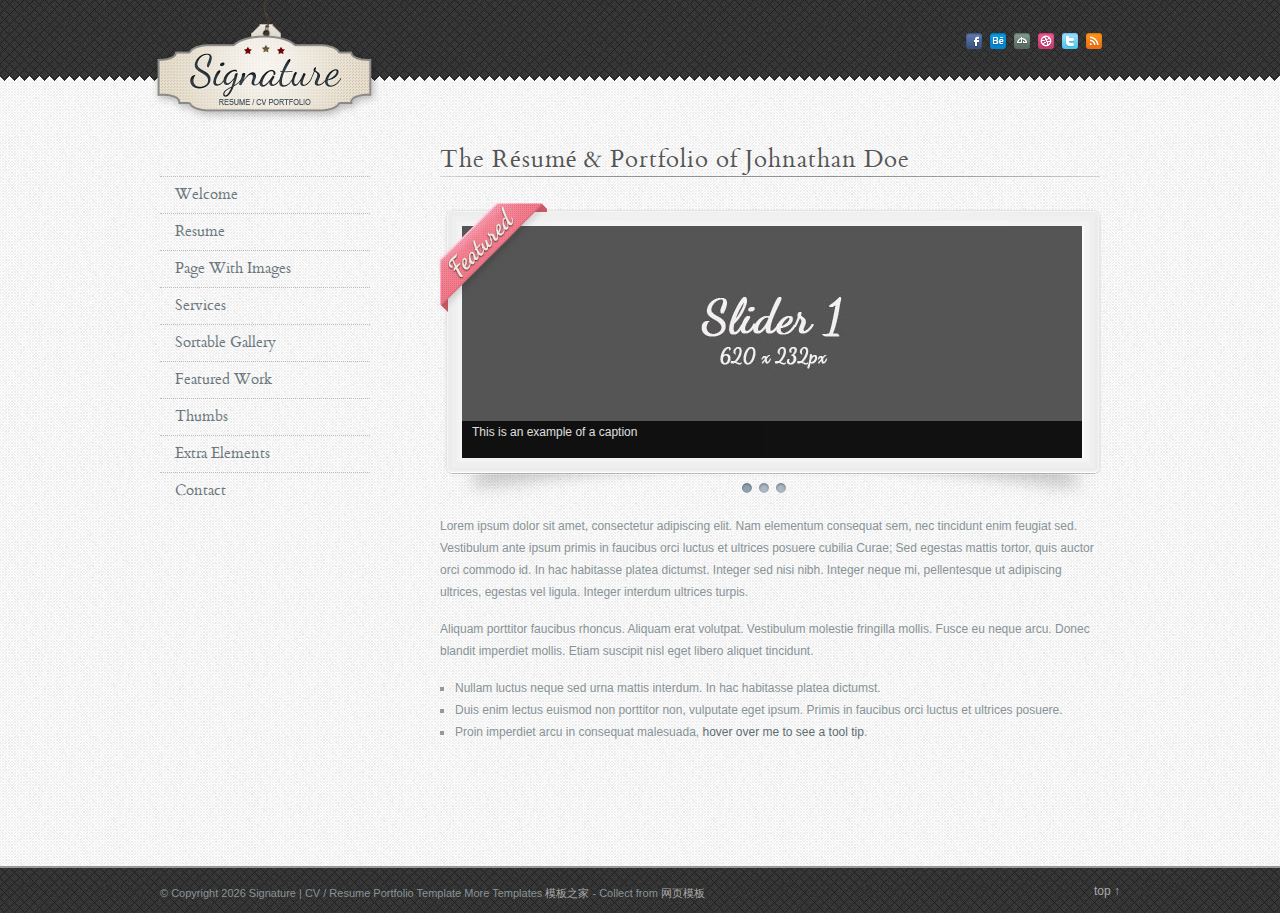
<file: 个人主页/index.html>
<!DOCTYPE html PUBLIC "-//W3C//DTD XHTML 1.0 Transitional//EN"
    "http://www.w3.org/TR/xhtml1/DTD/xhtml1-transitional.dtd">

<html xmlns="http://www.w3.org/1999/xhtml" xml:lang="en" lang="en">
<head>
  <meta http-equiv="content-type" content="text/html; charset=utf-8" />

  <title>网站模板下载 - FREE THEMES & TEMPLATES</title>
  <link rel="stylesheet" type="text/css" href="style.css" media="all" />
  <link rel="stylesheet" media="all" href="style/css/prettyPhoto.css" type="text/css" />
  <link rel="stylesheet" media="all" href="style/css/tipTip.css" type="text/css" />
  <link rel="stylesheet" href="style/css/nivo-slider.css" type="text/css" media="screen" />
  <link rel="stylesheet" href="style/css/nivostyle.css" type="text/css" media="screen" />
  <script type="text/javascript" src="style/js/jquery-1.5.min.js"></script>
  <script type="text/javascript" src="style/js/quicksand.js"></script>
  <script type="text/javascript" src="style/js/scripts.js"></script>
  <script type="text/javascript" src="style/js/jquery.prettyPhoto.js"></script>
  <script type="text/javascript" src="style/js/twitter.min.js"></script>
  <script src="style/js/jquery.form.js" type="text/javascript" charset="utf-8"></script>
  <script type="text/javascript">
//<![CDATA[
  $(document).ready(function() {
  $('#submitform').ajaxForm({
  target: '#error',
  success: function() {
  $('#error').fadeIn('slow');
  }
  });
  });
  //]]>
  </script>
  <!--[if IE 7]><link rel="stylesheet" type="text/css" href="style/css/ie7.css" media="all" /><![endif]--> 
</head>

<body>
  <a name="top" id="top"></a>

  <!-- Top Strip -->

  <div id="strip"></div>

  <div id="container">
    <!-- Begin Header -->

    <div id="header">
      <img src="style/images/logo.png" width="248" height="134" alt="" class="logo" /> <!-- Begin Social Links -->

      <ul class="social">
        <li><a href="#"><img src="style/images/social/rss.png" width="16" height="16" alt="" title="This is a Tool Tip"
        class="link" /></a></li>

        <li><a href="#"><img src="style/images/social/twitter.png" width="16" height="16" alt="" title=
        "This is a Tool Tip" class="link" /></a></li>

        <li><a href="#"><img src="style/images/social/dribbble.png" width="16" height="16" alt="" title=
        "This is a Tool Tip" class="link" /></a></li>

        <li><a href="#"><img src="style/images/social/deviantart.png" width="16" height="16" alt="" title=
        "This is a Tool Tip" class="link" /></a></li>

        <li><a href="#"><img src="style/images/social/behance.png" width="16" height="16" alt="" title=
        "This is a Tool Tip" class="link" /></a></li>

        <li><a href="#"><img src="style/images/social/facebook.png" width="16" height="16" alt="" title=
        "This is a Tool Tip" class="link" /></a></li>
      </ul><!-- End Social Links -->
    </div><!-- End Header -->

    <div id="wrapper">
      <!-- Left Menu Links -->

      <div id="smoothmenu1">
        <ul id="tab-menu" class="ddsmoothmenu">
          <li>Welcome</li>

          <li>Resume</li>

          <li>Page With Images</li>

          <li>Services</li>

          <li>Sortable Gallery</li>

          <li>Featured Work</li>

          <li>Thumbs</li>

          <li>Extra Elements</li>

          <li>Contact</li>
        </ul><!-- Introduction Page Starts -->

        <div class="tab-content">
          <div class="tab show">
            <h1>The R&eacute;sum&eacute; &amp; Portfolio of Johnathan Doe</h1>
            <!-- SLIDER GALLERY - ADD YOUR PHOTOS HERE -->

            <div id="sliderbg">
              <div id="slider-wrapper">
                <div class="ribbon"></div>

                <div id="slider" class="nivoSlider"><img src="style/images/slider1.jpg" alt="" title=
                "This is an example of a caption" /> <img src="style/images/slider2.jpg" alt="" /> <img src=
                "style/images/slider3.jpg" alt="" /></div>
              </div><script type="text/javascript">
          //<![CDATA[
              $(window).load(function() {
              $('#slider').nivoSlider();
              });
              //]]>
              </script>
            </div>

            <p>Lorem ipsum dolor sit amet, consectetur adipiscing elit. Nam elementum consequat sem, nec tincidunt enim
            feugiat sed. Vestibulum ante ipsum primis in faucibus orci luctus et ultrices posuere cubilia Curae; Sed
            egestas mattis tortor, quis auctor orci commodo id. In hac habitasse platea dictumst. Integer sed nisi
            nibh. Integer neque mi, pellentesque ut adipiscing ultrices, egestas vel ligula. Integer interdum ultrices
            turpis.</p>

            <p>Aliquam porttitor faucibus rhoncus. Aliquam erat volutpat. Vestibulum molestie fringilla mollis. Fusce
            eu neque arcu. Donec blandit imperdiet mollis. Etiam suscipit nisl eget libero aliquet tincidunt.</p>
            <!--Bullet List -->

            <ul class="bullet">
              <li>Nullam luctus neque sed urna mattis interdum. In hac habitasse platea dictumst.</li>

              <li>Duis enim lectus euismod non porttitor non, vulputate eget ipsum. Primis in faucibus orci luctus et
              ultrices posuere.</li>

              <li>Proin imperdiet arcu in consequat malesuada, <a href="#" title="This is a Tool Tip" class=
              "link">hover over me to see a tool tip</a>.</li>
            </ul>
          </div><!-- Introduction Page Ends -->
          <!-- Resume Section Starts -->

          <div class="tab">
            <h1>My R&eacute;sum&eacute</h1><!-- Resume Tab Links -->

            <ul class="inner_tab">
              <li><a href="#">Biography</a></li>

              <li><a href="#">Employment</a></li>

              <li><a href="#">Education</a></li>

              <li><a href="#">Skills</a></li>

              <li><a href="#">Clients</a></li>
            </ul><!-- tab "panes" -->

            <div class="panes">
              <!-- Biography Page Starts -->

              <div>
                <!-- Little Picture Scroller -->
                <!-- add your image scroller pics here -->

                <div class="wrap">
                  <div class="notes_img">
                    <div class="note"><img src="style/images/img1.jpg" alt="" /></div>

                    <div class="note"><img src="style/images/img2.jpg" alt="" /></div>

                    <div class="note"><img src="style/images/img3.jpg" alt="" /></div>

                    <div class="note"><img src="style/images/img4.jpg" alt="" /></div>
                  </div>
                </div>Lorem ipsum dolor sit amet, consectetur adipiscing elit. Nam elementum consequat sem, nec
                tincidunt enim feugiat sed. Vestibulum ante ipsum primis in faucibus orci luctus et ultrices posuere
                cubilia Curae; Sed egestas mattis tortor, quis auctor orci commodo id. In hac habitasse platea
                dictumst. Integer sed nisi nibh. Integer neque mi, pellentesque ut adipiscing ultrices, egestas vel
                ligula. Integer interdum ultrices turpis. Ut non est sed odio malesuada congue ac id ipsum. Duis mi
                tellus, porttitor a tristique eu, porttitor a odio. Curabitur accumsan cursus sollicitudin. Nullam quis
                ante ante, sed molestie elit. Morbi egestas est quis metus luctus accumsan. Duis interdum lectus eget
                est hendrerit.<br />
                <br />

                <p>Aliquam porttitor faucibus rhoncus. Aliquam erat volutpat. Vestibulum molestie fringilla mollis.
                Fusce eu neque arcu. Donec blandit imperdiet mollis. Etiam suscipit nisl eget libero aliquet
                tincidunt.</p><!--Bullet List -->

                <ul class="bullet">
                  <li>Nullam luctus neque sed urna mattis interdum.</li>

                  <li>Duis enim lectus euismod non porttitor non, vulputate eget ipsum.</li>

                  <li>Proin imperdiet arcu in consequat malesuada, <a href="#" title="This is a Tool Tip" class=
                  "link">hover over me to see a tool tip</a>.</li>
                </ul>
              </div><!-- Biography Page Ends -->
              <!-- Employment Page Starts -->

              <div>
                <div class="job">
                  <h2>Html Design Studios - Web Designer</h2>

                  <h4>June 2010 / Present</h4>

                  <p>Contrary to popular belief, Lorem Ipsum is not simply random text. orem ipsum dolor sit amet,
                  consectetur adipiscing elit. Nam elementum consequat sem, nec tincidunt enim feugiat sed. Vestibulum
                  ante ipsum primis in faucibus orci luctus et ultrices posuere cubilia Curae; Sed egestas mattis
                  tortor, quis auctor orci commodo.</p>
                </div>

                <div class="divider"></div>

                <div class="job">
                  <h2>Ampersand Design Company - Junior Designer</h2>

                  <h4>January 2009 / June 2010</h4>

                  <p>Contrary to popular belief, Lorem Ipsum is not simply random text. orem ipsum dolor sit amet,
                  consectetur adipiscing elit. Nam elementum consequat sem, nec tincidunt enim feugiat sed. Vestibulum
                  ante ipsum primis in faucibus orci luctus et ultrices posuere cubilia Curae; Sed egestas mattis
                  tortor, quis auctor orci commodo.</p>
                </div>

                <div class="divider"></div>

                <div class="job">
                  <h2>Blue Cat Design - Freelance Tea Maker</h2>

                  <h4>September 2009 / January 2009</h4>

                  <p>Contrary to popular belief, Lorem Ipsum is not simply random text. orem ipsum dolor sit amet,
                  consectetur adipiscing elit. Nam elementum consequat sem, nec tincidunt enim feugiat sed. Vestibulum
                  ante ipsum primis in faucibus orci luctus et ultrices posuere cubilia Curae; Sed egestas mattis
                  tortor, quis auctor orci commodo.</p>
                </div>
              </div><!-- Employment Page Ends -->
              <!-- Education Page Starts -->

              <div>
                <div class="pen">
                  <h2>Central St. Martins, London - B.A Hons. in Graphic Design</h2>

                  <h4>June 2009 / June 2011</h4>

                  <p>Contrary to popular belief, Lorem Ipsum is not simply random text. orem ipsum dolor sit amet,
                  consectetur adipiscing elit. Nam elementum consequat sem, nec tincidunt enim feugiat sed. Vestibulum
                  ante ipsum primis in faucibus orci luctus et ultrices posuere cubilia Curae; Sed egestas mattis
                  tortor, quis auctor orci commodo</p>
                </div>

                <div class="divider"></div>

                <div class="pen">
                  <h2>L.C.P, London - Foundation Art</h2>

                  <h4>September 2007 / June 2009</h4>

                  <p>Contrary to popular belief, Lorem Ipsum is not simply random text. orem ipsum dolor sit amet,
                  consectetur adipiscing elit. Nam elementum consequat sem, nec tincidunt enim feugiat sed. Vestibulum
                  ante ipsum primis in faucibus orci luctus et ultrices posuere cubilia Curae; Sed egestas mattis
                  tortor, quis auctor orci commodo.</p>
                </div>

                <div class="divider"></div>

                <div class="pen">
                  <h2>New College, London - A Levels</h2>

                  <h4>September 2006 / June 2007</h4>

                  <p>Contrary to popular belief, Lorem Ipsum is not simply random text. orem ipsum dolor sit amet,
                  consectetur adipiscing elit. Nam elementum consequat sem, nec tincidunt enim feugiat sed. Vestibulum
                  ante ipsum primis in faucibus orci luctus et ultrices posuere cubilia Curae; Sed egestas mattis
                  tortor, quis auctor orci commodo.</p>
                </div>
              </div><!-- Education Page Ends -->
              <!-- Skills Page Starts -->

              <div>
                <p>Maecenas vehicula condimentum consequat. Ut suscipit ipsum eget leo convallis feugiat upsoyut
                fermentum leo auctor. In consequat turpis at nisiper otue vestibulum at bibendum lectus pulvinar. Lorem
                ipsum dolor sit amet, consectetur adipis.</p><br />
                <!-- First Column Starts -->

                <div class="one-half">
                  <h2>Html / Css <img src="style/images/5star.png" class="star" alt="" width="94" height=
                  "20" /></h2>Donec vulputate magna in elit blandit vitae congue lectus venenatis. Ut suscipit ipsum
                  eget leo convallis feugiat upsoyut fermentum leo auctor.

                  <div class="divider"></div>

                  <h2>Photoshop <img src="style/images/4star.png" class="star" alt="" width="94" height=
                  "20" /></h2>Donec vulputate magna in elit blandit vitae congue lectus venenatis. Ut suscipit ipsum
                  eget leo

                  <div class="divider"></div>

                  <h2>Illustrator <img src="style/images/3star.png" class="star" alt="" width="94" height=
                  "20" /></h2>Donec vulputate magna in elit blandit vitae congue lectus venenatis. Ut suscipit ipsum
                  eget leo convallis feugiat upsoyut fermentum leo auctor.
                </div><!-- Second Column Starts -->

                <div class="one-half last">
                  <h2>Jquery <img src="style/images/2star.png" class="star" alt="" width="94" height="20" /></h2>Donec
                  vulputate magna in elit blandit vitae congue lectus venenatis. Ut suscipit ipsum eget leo convallis
                  feugiat upsoyut fermentum leo auctor.

                  <div class="divider"></div>

                  <h2>InDesign <img src="style/images/4star.png" class="star" alt="" width="94" height=
                  "20" /></h2>Donec vulputate magna in elit blandit vitae congue lectus venenatis. Ut suscipit ipsum
                  eget leo

                  <div class="divider"></div>

                  <h2>Photography <img src="style/images/3star.png" class="star" alt="" width="94" height=
                  "20" /></h2>Donec vulputate magna in elit blandit vitae congue lectus venenatis. Ut suscipit ipsum
                  eget leo convallis feugiat upsoyut fermentum leo auctor.
                </div>
              </div><!-- Skills Page Ends -->
              <!-- Clients Page Starts -->

              <div style="display: block;">
                <p>Ut suscipit ipsum eget leo convallis feugiat upsoyut fermentum leo auctor. In consequat turpis at
                nisiper otue vestibulum at bibendum lectus pulvinar. Lorem ipsum dolor sit amet, consectetur adipiscing
                elit. Sed egestas mattis tortor, quis auctor.</p>

                <div class="clear"></div><br />
                <!-- First Column Starts -->

                <div class="one-half">
                  <h2>Client List</h2>

                  <ul class="check_list">
                    <li>J. Brown - Web Site Services Company</li>

                    <li>Majestic Andalusians DM</li>

                    <li>Titi Tea Garden</li>

                    <li>Ian Turner - Pastel Artist</li>

                    <li>Your Hands Can Heal School of Reiki</li>

                    <li>Spiral Pixel Web Design</li>
                  </ul>

                  <div class="divider4"></div>

                  <h2>Awards</h2>

                  <ul class="bullet">
                    <li>D&amp;AD - creative art direction : 2010</li>

                    <li>Best Award Ever - creativity : 2009</li>

                    <li>RCA - Design Bursary : 2008</li>
                  </ul>
                </div><!-- Second Column Starts -->

                <div class="one-half last">
                  <h2>References</h2>

                  <ul class="check_list">
                    <li>Mr. A. J Giaquinto<br />
                    I.O.P Publishing, Bristol, U.K<br />
                    <br /></li>

                    <li>Mrs L. Williams<br />
                    A Fantastic Hosting Company,<br />
                    London, U.K</li>
                  </ul>

                  <div class="divider4"></div>

                  <h2>Published</h2>

                  <ul class="bullet">
                    <li>Computer Arts - Aug 2011</li>

                    <li>Higher Flyer - June 2011</li>

                    <li>Design Resources Magazine - Sept 2010</li>
                  </ul>
                </div>
              </div>
            </div>
          </div><!-- Clients Page Ends -->
          <!-- Page With Images Starts -->

          <div class="tab">
            <h1>Page With Images</h1>

            <p><img src="style/images/picture.jpg" class="right" width="211" height="120" alt="" />Lorem ipsum dolor sit
            amet, consectetur adipiscing elit. Nam elementum consequat sem, nec tincidunt enim feugiat sed. Vestibulum
            ante ipsum primis in faucibus orci luctus et ultrices posuere cubilia Curae; Sed egestas mattis tortor,
            quis auctor orci commodo id. In hac habitasse platea dictumst. Integer sed nisi nibh. Integer neque mi,
            pellentesque ut adipiscing ultrices, egestas vel ligula. Integer interdum ultrices turpis. Ut non est sed
            odio malesuada congue ac id ipsum. Duis mi tellus, porttitor a tristique eu, porttitor a odio. Curabitur
            accumsan cursus sollicitudin. Nullam quis ante ante, sed molestie elit. Morbi egestas est quis metus luctus
            accumsan. Duis interdum lectus eget est hendrerit mollis.</p>

            <p><img src="style/images/picture.jpg" class="left" width="211" height="120" alt="" />Aliquam porttitor
            faucibus rhoncus. Aliquam erat volutpat. Vestibulum molestie fringilla mollis. Fusce eu neque arcu. Donec
            blandit imperdiet mollis. Etiam suscipit nisl eget libero aliquet tincidunt. Ut non est sed odio malesuada
            congue ac id ipsum. Duis mi tellus, porttitor a tristique eu, porttitor a odio. Curabitur accumsan cursus
            sollicitudin. Nullam quis ante ante, sed molestie elit. Morbi egestas est quis metus luctus accumsan. Duis
            interdum lectus eget est hendrerit mollis.Ut non est sed odio malesuada congue ac id ipsum. Duis mi tellus,
            porttitor a tristique eu, porttitor a odio. Curabitur accumsan cursus sollicitudin. Nullam quis ante ante,
            sed molestie elit. Morbi egestas est quis metus luctus accumsan. Duis interdum lectus eget est hendrerit
            mollis.</p><!-- Scrolling Quotes -->

            <blockquote>
              <p>Ut eu consectetur nisi. Praesent facilisis diam nec sapien gravida non mattis justo imperdiet.
              Vestibulum nisl urna, euismod sit amet congue at, bibendum non risus.</p><cite>&ndash; Quote Author
              (Quote #1)</cite>
            </blockquote>

            <blockquote>
              <p>Lorem ipsum dolor sit amet, consectetur adipiscing elit. Aliquam eu eros velit, non blandit ipsum.
              Donec pretium, nibh vitae tristique tempor, enim sem condimentum lacus, vel mattis mauris risus id justo.
              Nullam tincidunt, augue sit amet euismod condimentum, orci elit dignissim odio, a viverra augue enim in
              lectus.</p><cite>&ndash; Quote Author (Quote #2)</cite>
            </blockquote>

            <blockquote>
              <p>Donec rutrum convallis viverra. Suspendisse vehicula, risus sit amet luctus pharetra, quam ante
              condimentum metus, porttitor vulputate magna felis quis dui.</p><cite>&ndash; Quote Author (Quote
              #3)</cite>
            </blockquote>
          </div><!-- Page With Images Ends -->
          <!-- Services Page Starts -->

          <div class="tab">
            <h1>Services</h1>

            <p><img src="style/images/picture.jpg" class="right" width="193" height="110" alt="" />Maecenas vehicula
            condimentum consequat. Ut suscipit ipsum eget leo convallis feugiat upsoyut fermentum leo auctor. In
            consequat turpis at nisiper otue vestibulum at bibendum lectus pulvinar.Ut non est sed odio malesuada
            congue ac id ipsum. Duis mi tellus, porttitor a tristique eu, porttitor a odio. Curabitur accumsan cursus
            sollicitudin. Nullam quis ante ante, sed molestie elit. Morbi egestas est quis metus. Feugiat immitto
            ullamcorper hos luptatum gilvus eum.</p><!-- Accordian Starts -->

            <h2 class="acc_trigger"><a href="#">Web Design &amp; Development</a></h2>

            <div class="acc_container">
              <div class="block">
                <h3>Need a Website?</h3>

                <p><img src="style/images/services.jpg" alt="" width="80" height="70" />Consequat te olim letalis premo
                ad hos olim odio olim indoles ut venio iusto. Euismod, sagaciter diam neque antehabeo blandit, jumentum
                transverbero luptatum. Lenis vel diam praemitto molior facilisi facilisi suscipere abico, ludus, at.
                Wisi suscipere nisl ad capto comis esse, autem genitus. Feugiat immitto ullamcorper hos luptatum gilvus
                eum.</p>
              </div>
            </div>

            <h2 class="acc_trigger"><a href="#">Logo / Corporate Identity</a></h2>

            <div class="acc_container">
              <div class="block">
                <h3>Need a Logo?</h3>

                <p><img src="style/images/services.jpg" alt="" width="80" height="70" />Consequat te olim letalis
                premo ad hos olim odio olim indoles ut venio iusto. Euismod, sagaciter diam neque antehabeo blandit,
                jumentum transverbero luptatum. Lenis vel diam praemitto molior facilisi facilisi suscipere abico,
                ludus, at. Wisi suscipere nisl ad capto comis esse, autem genitus. Feugiat immitto ullamcorper hos
                luptatum gilvus eum. Delenit patria nunc os pneum acsi nulla magna singularis proprius.</p>

                <p>Praesent duis vel similis usitas camur, nostrud eros opes verto epulae feugiat ad. Suscipit modo
                magna letalis amet et tego accumsan facilisi, meus. Vindico luptatum blandit ulciscor mos caecus
                praesent sed meus velit si quis lobortis praemitto.</p>
              </div>
            </div>

            <h2 class="acc_trigger"><a href="#">Seach Engine Optimization</a></h2>

            <div class="acc_container">
              <div class="block">
                <h3>Need to be Heard?</h3>

                <p><img src="style/images/services.jpg" alt="" width="80" height="70" />Consequat te olim letalis premo ad
                hos olim odio olim indoles ut venio iusto. Euismod, sagaciter diam neque antehabeo blandit, jumentum
                transverbero luptatum. Lenis vel diam praemitto molior facilisi facilisi suscipere abico, ludus, at.
                Wisi suscipere nisl ad capto comis esse, autem genitus. Feugiat immitto ullamcorper hos luptatum gilvus
                eum. Delenit patria nunc os pneum acsi nulla magna singularis proprius.</p>

                <p>Praesent duis vel similis usitas camur, nostrud eros opes verto epulae feugiat ad. Suscipit modo
                magna letalis amet et tego accumsan facilisi, meus. Vindico luptatum blandit ulciscor mos caecus
                praesent sed meus velit si quis lobortis praemitto.</p>
              </div>
            </div>

            <h2 class="acc_trigger"><a href="#">eCommerce</a></h2>

            <div class="acc_container">
              <div class="block">
                <h3>Have Products to Sell?</h3>

                <p><img src="style/images/services.jpg" alt="" width="80" height="70" />Consequat te olim letalis premo
                ad hos olim odio olim indoles ut venio iusto. Euismod, sagaciter diam neque antehabeo blandit, jumentum
                transverbero luptatum. Lenis vel diam praemitto molior facilisi facilisi suscipere abico, ludus, at.
                Wisi suscipere nisl ad capto comis esse, autem genitus. Feugiat immitto ullamcorper hos luptatum gilvus
                eum. Delenit patria nunc os pneum acsi nulla magna singularis proprius.</p>

                <p>Praesent duis vel similis usitas camur, nostrud eros opes verto epulae feugiat ad. Suscipit modo
                magna letalis amet et tego accumsan facilisi, meus. Vindico luptatum blandit ulciscor mos caecus
                praesent sed meus velit si quis lobortis.</p>
              </div>
            </div>
          </div><!-- Services Page Ends -->
          <!-- Portfolio Page Starts -->

          <div class="tab">
            <h1>Portfolio</h1>

            <div id="portfolio">
              <!-- Begin Portfolio Navigation -->

              <ul class="gallerynav">
                <li class="selected-1"><a href="#" data-value="all">All</a></li>

                <li><a href="#" data-value="illustration">Illustration</a></li>

                <li><a href="#" data-value="photography">Photography</a></li>

                <li><a href="#" data-value="web">Web Design</a></li>

                <li><a href="#" data-value="video">Video</a></li>
              </ul><!-- End Portfolio Navigation -->
              <!-- Begin Portfolio Elements -->

              <ul id="gallery" class="grid">
                <!-- Begin Image 1 -->

                <li data-id="id-1" class="photography"><a href="style/images/art/large.jpg" rel=
                "prettyPhoto[gallery]"><img src="style/images/art/photo.jpg" alt="" /></a></li><!-- End Image 1 -->

                <li data-id="id-2" class="illustration"><a href="style/images/art/large.jpg" rel=
                "prettyPhoto[gallery]" title=""><img src="style/images/art/illustration.jpg" alt="" /></a></li>

                <li data-id="id-3" class="video"><a href="http://www.vimeo.com/23407587" rel="prettyPhoto[gallery]"
                title=""><img src="style/images/art/vid1.jpg" alt="" /></a></li>

                <li data-id="id-4" class="web"><a href="style/images/art/large.jpg" rel="prettyPhoto[gallery]"
                title=""><img src="style/images/art/web.jpg" alt="" /></a></li>

                <li data-id="id-5" class="illustration"><a href="style/images/art/large.jpg" rel=
                "prettyPhoto[gallery]" title=""><img src="style/images/art/illustration.jpg" alt="" /></a></li>

                <li data-id="id-6" class="illustration"><a href="style/images/art/large.jpg" rel=
                "prettyPhoto[gallery]" title=""><img src="style/images/art/illustration.jpg" alt="" /></a></li>

                <li data-id="id-7" class="video"><a href="http://www.vimeo.com/25352973" rel="prettyPhoto[gallery]"
                title=""><img src="style/images/art/vid2.jpg" alt="" /></a></li>

                <li data-id="id-8" class="web"><a href="style/images/art/large.jpg" rel="prettyPhoto[gallery]"
                title=""><img src="style/images/art/web.jpg" alt="" /></a></li>

                <li data-id="id-9" class="illustration"><a href="style/images/art/large.jpg" rel=
                "prettyPhoto[gallery]" title=""><img src="style/images/art/illustration.jpg" alt="" /></a></li>

                <li data-id="id-10" class="photography"><a href="style/images/art/large.jpg" rel=
                "prettyPhoto[gallery]" title=""><img src="style/images/art/photo.jpg" alt="" /></a></li>

                <li data-id="id-11" class="video"><a href="http://www.vimeo.com/25380454" rel=
                "prettyPhoto[gallery] 500 900" title=""><img src="style/images/art/vid3.jpg" alt="" /></a></li>

                <li data-id="id-12" class="web"><a href="style/images/art/large.jpg" rel="prettyPhoto[gallery]"
                title=""><img src="style/images/art/web.jpg" alt="" /></a></li>

                <li data-id="id-13" class="photography"><a href="style/images/art/large.jpg" rel=
                "prettyPhoto[gallery]" title=""><img src="style/images/art/photo.jpg" alt="" /></a></li>

                <li data-id="id-14" class="illustration"><a href="style/images/art/large.jpg" rel=
                "prettyPhoto[gallery]" title=""><img src="style/images/art/illustration.jpg" alt="" /></a></li>

                <li data-id="id-15" class="photography"><a href="style/images/art/large.jpg" rel=
                "prettyPhoto[gallery]" title=""><img src="style/images/art/photo.jpg" alt="" /></a></li>

                <li data-id="id-16" class="web"><a href="style/images/art/large.jpg" rel="prettyPhoto[gallery]"
                title=""><img src="style/images/art/web.jpg" alt="" /></a></li>

                <li data-id="id-13" class="web"><a href="style/images/art/large.jpg" rel="prettyPhoto[gallery]"
                title=""><img src="style/images/art/web.jpg" alt="" /></a></li>

                <li data-id="id-14" class="photography"><a href="style/images/art/large.jpg" rel=
                "prettyPhoto[gallery]" title=""><img src="style/images/art/photo.jpg" alt="" /></a></li>

                <li data-id="id-15" class="photography"><a href="style/images/art/large.jpg" rel=
                "prettyPhoto[gallery]" title=""><img src="style/images/art/photo.jpg" alt="" /></a></li>

                <li data-id="id-16" class="illustration"><a href="style/images/art/large.jpg" rel=
                "prettyPhoto[gallery]" title=""><img src="style/images/art/illustration.jpg" alt="" /></a></li>
              </ul>
            </div>
          </div><!--Portfolio Page Ends -->
          <!--Featured Page Starts -->

          <div class="tab">
            <h1>Featured Work</h1><!-- Page Tabs -->

            <ul class="inner_tab">
              <li><a href="#">2 Projects Example</a></li>

              <li><a href="#">Slide Thumbs Example</a></li>

              <li><a href="#">Single Project</a></li>
            </ul><!-- tab "panes" -->

            <div class="panes">
              <div>
				<p>Ut suscipit ipsum eget leo convallis feugiat upsoyut fermentum leo auctor. In consequat turpis at
                nisiper otue vestibulum at bibendum lectus pulvinar. Lorem ipsum dolor sit amet, consectetur adipiscing
                elit. Sed egestas mattis tortor, quis auctor.</p>
				<div class="clear"></div><br />
                <div class="one-half">
                  <a href="style/images/art/large.jpg" rel="prettyPhoto" title="Add a title if you like"><img src=
                  "style/images/featured.jpg" alt="" width="330" height="210" class="featured-left" /></a>
                </div>

                <div class="one-half last">
                  <h3>A Web Design Project</h3>

                  <p>Contrary to popular belief, Lorem Ipsum is not simply random text. orem ipsum dolor sit amet,
                  consectetur adipiscing elit. Nam elementum consequat sem, nec tincidunt enim feugiat sed,
                  vestibulum.  Vindico luptatum blandit ulciscor mos caecus
                praesent sed meus velit si quis lobortis praemitto. Ante ipsum primis in faucibus.</p>
					<button><a href="#">Visit Site</a></button>
                </div>

                <div class="clear"></div>

                <div class="divider3"></div>

                <div class="one-half">
                  <a href="style/images/art/large.jpg" rel="prettyPhoto" title="Add a title if you like"><img src=
                  "style/images/featured.jpg" alt="" width="330" height="210" class="featured-left" /></a>
                </div>

                <div class="one-half last">
                  <h3>A Web Design Project</h3>

                  <p>Contrary to popular belief, Lorem Ipsum is not simply random text. orem ipsum dolor sit amet,
                  consectetur adipiscing elit. Nam elementum consequat sem, nec tincidunt enim feugiat sed,
                  vestibulum.  Vindico luptatum blandit ulciscor mos caecus
                praesent sed meus velit si quis lobortis praemitto. Ante ipsum primis in faucibus.</p>
					<button><a href="#">Visit Site</a></button>
                </div>
              </div><!-- 1st Page Ends -->
              <!-- 2nd Page Starts - Slide Thumbs -->

              <div>
                <div id="preview_wrap">
                  <div id="preview_outer">
                    <div id="preview_inner">
                      <div>
                        <img src="style/images/slider1.jpg" alt="" /> <a href="#">Project Link</a>
                      </div>

                      <div>
                        <img src="style/images/slider2.jpg" alt="" /> <a href="#">Project Link</a>
                      </div>

                      <div>
                        <img src="style/images/slider3.jpg" alt="" /> <a href="#">Project Link</a>
                      </div>
                    </div>
                  </div>
                </div>

                <div id="thumbs">
                  <div id="arrow"></div><span><img src="style/images/1-s.jpg" width="40" height="40" alt="" /></span>
                  <span><img src="style/images/2-s.jpg" width="40" height="40" alt="" /></span> <span><img src=
                  "style/images/3-s.jpg" width="40" height="40" alt="" /></span>
                </div><!-- End Slide Thumbs -->

                <h2>A Web Design Project</h2>

                <p>Contrary to popular belief, Lorem Ipsum is not simply random text. orem ipsum dolor sit amet,
                consectetur adipiscing elit. Nam elementum consequat sem, nec tincidunt enim feugiat sed. Vestibulum
                ante ipsum primis in faucibus orci luctus et ultrices posuere cubilia Curae; Sed egestas mattis tortor,
                quis auctor orci commodo id.</p>

                <p>Contrary to popular belief, Lorem Ipsum is not simply random text. Lorem ipsum dolor sit
                amet,consectetur adipiscing elit. Nam elementum consequat sem, nec tincidunt enim feugiat sed.
                Vestibulum ante ipsum primis in faucibus orci luctus et ultrices posuere cubilia Curae; Sed egestas
                mattis tortor, quis auctor orci commodo id.</p><button><a href="#">Visit Site</a></button>
              </div><!-- 2nd Page Ends - Slide Thumbs -->
              <!-- 3rd Page Starts - Single -->

              <div>
                <a href="style/images/art/6_large.jpg" rel="prettyPhoto" title="Add a title if you like"><img src=
                "style/images/single.jpg" alt="" class="featured-single" width="648" height="206" /></a>

                <div class="clear"></div><br />

                <p>Contrary to popular belief, Lorem Ipsum is not simply random text. orem ipsum dolor sit amet,
                consectetur adi pis. Nam elementum consequat sem, nec tincidunt enim feugiat sed. Vestibulum ante ipsum
                primis in faucibus orci nec tincidunt enim.</p>

                <div class="divider"></div><br />

                <div class="one-half">
                  <h2>A Web Design Project</h2>

                  <p>Contrary to popular belief, Lorem Ipsum is not simply random text. orem ipsum dolor sit amet,
                  consectetur adipiscing elit. Nam elementum consequat sem, nec tincidunt enim feugiat sed, dolor sit
                  Sed egestas mattis tortor, quis auctor orci commodo id amet. Vestibulum Ante ipsum primis in faucibus
                  orci luctus et ultrices posuere cubilia Curae; Sed egestas mattis tortor, quis auctor orci commodo
                  id. Contrary to popular belief.</p>
                </div>

                <div class="one-half last">
                  <h2>Services</h2>

                  <p>Contrary to popular belief, Lorem Ipsum is not simply random text. Lorem ipsum dolor sit amet.</p>

                  <ul class="bullet">
                    <li>Web Design</li>

                    <li>jQuery</li>

                    <li>Hosting</li>
                  </ul><button><a href="#">Visit Site</a></button>
                </div>
              </div>
            </div>
          </div><!-- Featured Ends -->
          <!-- Thumbnail Gallery Starts -->

          <div class="tab">
            <h1>Thumbnail Gallery</h1>

            <ul class="inner_tab">
              <li><a href="#">web design</a></li>

              <li><a href="#">illustration</a></li>

              <li><a href="#">photography</a></li>
            </ul><!-- tab "panes" -->

            <div class="panes">
              <div>
                <div class="gal">
                  <a href="style/images/art/large.jpg" rel="prettyPhoto[pp-gal]" title=""><img src=
                  "style/images/art/small.jpg" alt="" class="gal2" /></a>
                </div>

                <div class="gal">
                  <a href="style/images/art/large.jpg" rel="prettyPhoto[pp-gal]" title=""><img src=
                  "style/images/art/small.jpg" alt="" class="gal2" /></a>
                </div>

                <div class="gal">
                  <a href="style/images/art/large.jpg" rel="prettyPhoto[pp-gal]" title=""><img src=
                  "style/images/art/small.jpg" alt="" class="gal2" /></a>
                </div>

                <div class="gallast">
                  <a href="style/images/art/large.jpg" rel="prettyPhoto[pp-gal]" title=""><img src=
                  "style/images/art/small.jpg" alt="" class="gal2" /></a>
                </div>

                <div class="gal">
                  <a href="style/images/art/large.jpg" rel="prettyPhoto[pp-gal]" title=""><img src=
                  "style/images/art/small.jpg" alt="" class="gal2" /></a>
                </div>

                <div class="gal">
                  <a href="style/images/art/large.jpg" rel="prettyPhoto[pp-gal]" title=""><img src=
                  "style/images/art/small.jpg" alt="" class="gal2" /></a>
                </div>

                <div class="gal">
                  <a href="style/images/art/large.jpg" rel="prettyPhoto[pp-gal]" title=""><img src=
                  "style/images/art/small.jpg" alt="" class="gal2" /></a>
                </div>

                <div class="gallast">
                  <a href="style/images/art/large.jpg" rel="prettyPhoto[pp-gal]" title=""><img src=
                  "style/images/art/small.jpg" alt="" class="gal2" /></a>
                </div>

                <div class="gal">
                  <a href="style/images/art/large.jpg" rel="prettyPhoto[pp-gal]" title=""><img src=
                  "style/images/art/small.jpg" alt="" class="gal2" /></a>
                </div>

                <div class="gal">
                  <a href="style/images/art/large.jpg" rel="prettyPhoto[pp-gal]" title=""><img src=
                  "style/images/art/small.jpg" alt="" class="gal2" /></a>
                </div>

                <div class="gal">
                  <a href="style/images/art/large.jpg" rel="prettyPhoto[pp-gal]" title=""><img src=
                  "style/images/art/small.jpg" alt="" class="gal2" /></a>
                </div>

                <div class="gallast">
                  <a href="style/images/art/large.jpg" rel="prettyPhoto[pp-gal]" title=""><img src=
                  "style/images/art/small.jpg" alt="" class="gal2" /></a>
                </div>

                <div class="gal">
                  <a href="style/images/art/large.jpg" rel="prettyPhoto[pp-gal]" title=""><img src=
                  "style/images/art/small.jpg" alt="" class="gal2" /></a>
                </div>

                <div class="gal">
                  <a href="style/images/art/large.jpg" rel="prettyPhoto[pp-gal]" title=""><img src=
                  "style/images/art/small.jpg" alt="" class="gal2" /></a>
                </div>

                <div class="gal">
                  <a href="style/images/art/large.jpg" rel="prettyPhoto[pp-gal]" title=""><img src=
                  "style/images/art/small.jpg" alt="" class="gal2" /></a>
                </div>

                <div class="gallast">
                  <a href="style/images/art/large.jpg" rel="prettyPhoto[pp-gal]" title=""><img src=
                  "style/images/art/small.jpg" alt="" class="gal2" /></a>
                </div>
              </div><!-- Page2 Starts -->

              <div>
                <div class="gal">
                  <a href="style/images/art/large.jpg" rel="prettyPhoto[pp-gal]" title=""><img src=
                  "style/images/art/small.jpg" alt="" class="gal2" /></a>
                </div>

                <div class="gal">
                  <a href="style/images/art/large.jpg" rel="prettyPhoto[pp-gal]" title=""><img src=
                  "style/images/art/small.jpg" alt="" class="gal2" /></a>
                </div>

                <div class="gal">
                  <a href="style/images/art/large.jpg" rel="prettyPhoto[pp-gal]" title=""><img src=
                  "style/images/art/small.jpg" alt="" class="gal2" /></a>
                </div>

                <div class="gallast">
                  <a href="style/images/art/large.jpg" rel="prettyPhoto[pp-gal]" title=""><img src=
                  "style/images/art/small.jpg" alt="" class="gal2" /></a>
                </div>

                <div class="gal">
                  <a href="style/images/art/large.jpg" rel="prettyPhoto[pp-gal]" title=""><img src=
                  "style/images/art/small.jpg" alt="" class="gal2" /></a>
                </div>

                <div class="gal">
                  <a href="style/images/art/large.jpg" rel="prettyPhoto[pp-gal]" title=""><img src=
                  "style/images/art/small.jpg" alt="" class="gal2" /></a>
                </div>

                <div class="gal">
                  <a href="style/images/art/large.jpg" rel="prettyPhoto[pp-gal]" title=""><img src=
                  "style/images/art/small.jpg" alt="" class="gal2" /></a>
                </div>

                <div class="gallast">
                  <a href="style/images/art/large.jpg" rel="prettyPhoto[pp-gal]" title=""><img src=
                  "style/images/art/small.jpg" alt="" class="gal2" /></a>
                </div>

                <div class="gal">
                  <a href="style/images/art/large.jpg" rel="prettyPhoto[pp-gal]" title=""><img src=
                  "style/images/art/small.jpg" alt="" class="gal2" /></a>
                </div>

                <div class="gal">
                  <a href="style/images/art/large.jpg" rel="prettyPhoto[pp-gal]" title=""><img src=
                  "style/images/art/small.jpg" alt="" class="gal2" /></a>
                </div>

                <div class="gal">
                  <a href="style/images/art/large.jpg" rel="prettyPhoto[pp-gal]" title=""><img src=
                  "style/images/art/small.jpg" alt="" class="gal2" /></a>
                </div>

                <div class="gallast">
                  <a href="style/images/art/large.jpg" rel="prettyPhoto[pp-gal]" title=""><img src=
                  "style/images/art/small.jpg" alt="" class="gal2" /></a>
                </div>

                <div class="gal">
                  <a href="style/images/art/large.jpg" rel="prettyPhoto[pp-gal]" title=""><img src=
                  "style/images/art/small.jpg" alt="" class="gal2" /></a>
                </div>

                <div class="gal">
                  <a href="style/images/art/large.jpg" rel="prettyPhoto[pp-gal]" title=""><img src=
                  "style/images/art/small.jpg" alt="" class="gal2" /></a>
                </div>

                <div class="gal">
                  <a href="style/images/art/large.jpg" rel="prettyPhoto[pp-gal]" title=""><img src=
                  "style/images/art/small.jpg" alt="" class="gal2" /></a>
                </div>

                <div class="gallast">
                  <a href="style/images/art/large.jpg" rel="prettyPhoto[pp-gal]" title=""><img src=
                  "style/images/art/small.jpg" alt="" class="gal2" /></a>
                </div>
              </div><!-- Page 3 Starts -->

              <div>
                <div class="gal">
                  <a href="style/images/art/large.jpg" rel="prettyPhoto[pp-gal]" title=""><img src=
                  "style/images/art/small.jpg" alt="" class="gal2" /></a>
                </div>

                <div class="gal">
                  <a href="style/images/art/large.jpg" rel="prettyPhoto[pp-gal]" title=""><img src=
                  "style/images/art/small.jpg" alt="" class="gal2" /></a>
                </div>

                <div class="gal">
                  <a href="style/images/art/large.jpg" rel="prettyPhoto[pp-gal]" title=""><img src=
                  "style/images/art/small.jpg" alt="" class="gal2" /></a>
                </div>

                <div class="gallast">
                  <a href="style/images/art/large.jpg" rel="prettyPhoto[pp-gal]" title=""><img src=
                  "style/images/art/small.jpg" alt="" class="gal2" /></a>
                </div>

                <div class="gal">
                  <a href="style/images/art/large.jpg" rel="prettyPhoto[pp-gal]" title=""><img src=
                  "style/images/art/small.jpg" alt="" class="gal2" /></a>
                </div>

                <div class="gal">
                  <a href="style/images/art/large.jpg" rel="prettyPhoto[pp-gal]" title=""><img src=
                  "style/images/art/small.jpg" alt="" class="gal2" /></a>
                </div>

                <div class="gal">
                  <a href="style/images/art/large.jpg" rel="prettyPhoto[pp-gal]" title=""><img src=
                  "style/images/art/small.jpg" alt="" class="gal2" /></a>
                </div>

                <div class="gallast">
                  <a href="style/images/art/large.jpg" rel="prettyPhoto[pp-gal]" title=""><img src=
                  "style/images/art/small.jpg" alt="" class="gal2" /></a>
                </div>

                <div class="gal">
                  <a href="style/images/art/large.jpg" rel="prettyPhoto[pp-gal]" title=""><img src=
                  "style/images/art/small.jpg" alt="" class="gal2" /></a>
                </div>

                <div class="gal">
                  <a href="style/images/art/large.jpg" rel="prettyPhoto[pp-gal]" title=""><img src=
                  "style/images/art/small.jpg" alt="" class="gal2" /></a>
                </div>

                <div class="gal">
                  <a href="style/images/art/large.jpg" rel="prettyPhoto[pp-gal]" title=""><img src=
                  "style/images/art/small.jpg" alt="" class="gal2" /></a>
                </div>

                <div class="gallast">
                  <a href="style/images/art/large.jpg" rel="prettyPhoto[pp-gal]" title=""><img src=
                  "style/images/art/small.jpg" alt="" class="gal2" /></a>
                </div>

                <div class="gal">
                  <a href="style/images/art/large.jpg" rel="prettyPhoto[pp-gal]" title=""><img src=
                  "style/images/art/small.jpg" alt="" class="gal2" /></a>
                </div>

                <div class="gal">
                  <a href="style/images/art/large.jpg" rel="prettyPhoto[pp-gal]" title=""><img src=
                  "style/images/art/small.jpg" alt="" class="gal2" /></a>
                </div>

                <div class="gal">
                  <a href="style/images/art/large.jpg" rel="prettyPhoto[pp-gal]" title=""><img src=
                  "style/images/art/small.jpg" alt="" class="gal2" /></a>
                </div>

                <div class="gallast">
                  <a href="style/images/art/large.jpg" rel="prettyPhoto[pp-gal]" title=""><img src=
                  "style/images/art/small.jpg" alt="" class="gal2" /></a>
                </div>
              </div>
            </div>
          </div><!-- Thumbnail Gallery Ends -->
          <!-- Contact Page Starts -->

          <div class="tab">
          <h1>Added Goodies</h1>

          <p>Along with the six background textures, I have added some extra styles for your silder, menu ribbons, 
			and header strip. I have also included  psd files so that you can easily add your own colours and text.</p>

          <div class="divider2"></div>

          <div class="one-half"><img src="style/images/featured.png" width="115" height="110" alt="" /> 
			<img src="style/images/extras/available.png" width="115" height="110" alt="" /> 
			<img src="style/images/extras/hire_me.png" width="115" height="110" alt="" /> 
			<img src="style/images/extras/recent_work.png" width="115" height="110" alt="" /> 
			<img src="style/images/extras/available2.png" width="115" height="110" alt="" /></div>

          <div class="one-half last">
          
		  <ul class="bullet">
            <li>Nullam luctus neque sed urna mattis interdum.</li>

            <li>Duis enim lectus euismod non porttitor non, vulputate eget ipsum.</li>

            <li>Proin imperdiet arcu in consequat malesuada, <a href="#" title="This is a Tool Tip" class="link">hover
            over me to see a tool tip</a>.</li>
          </ul>

          <ul class="check_list">
            <li>Nullam luctus neque sed urna mattis interdum.</li>

            <li>Duis enim lectus euismod non porttitor non, vulputate eget ipsum.</li>

            <li>Proin imperdiet arcu in consequat malesuada, <a href="#" title="This is a Tool Tip" class="link">hover
            over me to see a tool tip</a>.</li>
          </ul><img src="style/images/extras/blue_ribbon.png" width="14" height="28" alt="" />&nbsp;&nbsp; <img src=
          "style/images/extras/red_ribbon.png" width="14" height="28" alt="" />&nbsp;&nbsp; <img src=
          "style/images/extras/gold_ribbon.png" width="14" height="28" alt="" />&nbsp;&nbsp; <img src=
          "style/images/extras/silver_ribbon.png" width="14" height="28" alt="" /></div>

          <div class="clear"></div>

          <div class="divider2"></div><img src="style/images/demo/demostrip1.png" width="103" height="100" alt=
          "" />&nbsp; <img src="style/images/demo/demostrip2.png" width="103" height="100" alt="" />&nbsp; <img src=
          "style/images/demo/demostrip3.png" width="103" height="100" alt="" />&nbsp; <img src=
          "style/images/demo/demostrip4.png" width="103" height="100" alt="" />&nbsp; <img src=
          "style/images/demo/demostrip5.png" width="103" height="100" alt="" />&nbsp; <img src=
          "style/images/demo/demostrip6.png" width="103" height="100" alt="" /></div><!-- Contact Page Starts -->

          <div class="tab">
            <h1>Contact Information</h1>

            <p>Maecenas vehicula condimentum consequat. Ut suscipit ipsum eget leo convallis feugiat upsoyut fermentum
            leo auctor. In consequat turpis at nisiper otue vestibulum at bibendum lectus pulvinar. Lorem ipsum dolor
            sit amet, consectetur adipis.</p>

            <div class="divider"></div><!-- Begin Form -->

            <div class="contact-left">
              <form id="submitform" method='post' action='contact/submitemail.php' name="submitform">
                <p class="label">Name</p><input id='form_name' type='text' name='name' />

                <p class="label">Email *</p><input id='form_email' type='text' name='email' />

                <p class="label">Message *</p>
                <textarea id='form_message' rows='10' cols='10' name='message'>
</textarea> <input id='form_submit' type='submit' name='submit' value='Submit' /> <input id="reset" type="reset"
                value="reset" />
              </form>

              <div id="error"></div>
            </div><!--End Form -->

            <div class="contact-right">
              <!-- GOOGLE MAP -->

              
			  <!-- Your Details -->

              <ul class="contact-list">
                <li class="phone">+44 621 468 421</li>

                <li class="home"><a href="#" class="link">http://www.mysite.com</a></li>

                <li class="email"><a href="#" class="link">me@mysite.com</a></li>

                <li class="pdf"><a href="#">Download Resume</a></li>
              </ul><!-- Your Details End -->
            </div>

            <div class="clearfix"></div><!-- Your Tweets-->

            
          </div>

          <div class="clearfix"></div>
        </div><!-- End -->
        <!-- TWITTER - ADD YOUR USERNAME IN ID INSTEAD OF MINE -->
		<div class="clear"></div>
      </div>
    </div>

    <div class="clearfix"></div>

    <div class="push"></div>
  </div><!-- Begin Footer -->

  <div id="footer-wrapper">
    <div id="footer">
      <div id="footer-content">
        <!-- Begin Copyright -->

        <div id="copyright">
          <p>&copy; Copyright <script type="text/javascript">
//<![CDATA[
          var d = new Date()
          document.write(d.getFullYear())
          //]]>
          </script> Signature | CV / Resume Portfolio Template More Templates <a href="http://www.cssmoban.com/" target="_blank" title="模板之家">模板之家</a> - Collect from <a href="http://www.cssmoban.com/" title="网页模板" target="_blank">网页模板</a></p>
        </div>

        <p id="back-top"><a href="#top" class="tip_top" title="back to top">top &uarr;</a></p><!-- End Copyright -->
        

      </div>
    </div>
  </div>
</body>
</html>
</file>
<file: 个人主页/style/css/prettyPhoto.css>
div.pp_default .pp_top,div.pp_default .pp_top .pp_middle,div.pp_default .pp_top .pp_left,div.pp_default .pp_top .pp_right,div.pp_default .pp_bottom,div.pp_default .pp_bottom .pp_left,div.pp_default .pp_bottom .pp_middle,div.pp_default .pp_bottom .pp_right{height:13px}
div.pp_default .pp_top .pp_left{background:url(../images/prettyPhoto/default/sprite.png) -78px -93px no-repeat}
div.pp_default .pp_top .pp_middle{background:url(../images/prettyPhoto/default/sprite_x.png) top left repeat-x}
div.pp_default .pp_top .pp_right{background:url(../images/prettyPhoto/default/sprite.png) -112px -93px no-repeat}
div.pp_default .pp_content .ppt{color:#f8f8f8}
div.pp_default .pp_content_container .pp_left{background:url(../images/prettyPhoto/default/sprite_y.png) -7px 0 repeat-y;padding-left:13px}
div.pp_default .pp_content_container .pp_right{background:url(../images/prettyPhoto/default/sprite_y.png) top right repeat-y;padding-right:13px}
div.pp_default .pp_next:hover{background:url(../images/prettyPhoto/default/sprite_next.png) center right no-repeat;cursor:pointer}
div.pp_default .pp_previous:hover{background:url(../images/prettyPhoto/default/sprite_prev.png) center left no-repeat;cursor:pointer}
div.pp_default .pp_expand{background:url(../images/prettyPhoto/default/sprite.png) 0 -29px no-repeat;cursor:pointer;width:28px;height:28px}
div.pp_default .pp_expand:hover{background:url(../images/prettyPhoto/default/sprite.png) 0 -56px no-repeat;cursor:pointer}
div.pp_default .pp_contract{background:url(../images/prettyPhoto/default/sprite.png) 0 -84px no-repeat;cursor:pointer;width:28px;height:28px}
div.pp_default .pp_contract:hover{background:url(../images/prettyPhoto/default/sprite.png) 0 -113px no-repeat;cursor:pointer}
div.pp_default .pp_close{width:30px;height:30px;background:url(../images/prettyPhoto/default/sprite.png) 2px 1px no-repeat;cursor:pointer}
div.pp_default .pp_gallery ul li a{border:none;background:url(../images/prettyPhoto/default/default_thumb.png) center center #f8f8f8;border:1px solid #aaa}
div.pp_default .pp_gallery a.pp_arrow_previous,div.pp_default .pp_gallery a.pp_arrow_next{position:static;left:auto}
div.pp_default .pp_nav .pp_play,div.pp_default .pp_nav .pp_pause{background:url(../images/prettyPhoto/default/sprite.png) -51px 1px no-repeat;height:30px;width:30px;border:none;}
div.pp_default .pp_nav .pp_pause{background-position:-51px -29px}
div.pp_default a.pp_arrow_previous,div.pp_default a.pp_arrow_next{background:url(../images/prettyPhoto/default/sprite.png) -31px -3px no-repeat;height:20px;width:20px;margin:4px 0 0}
div.pp_default a.pp_arrow_next{left:52px;background-position:-82px -3px; border:none;}
div.pp_default .pp_content_container .pp_details{margin-top:5px}
div.pp_default .pp_nav{clear:none;height:30px;width:105px;position:relative}
div.pp_default .pp_nav .currentTextHolder{font-family:Georgia;font-style:italic;font-color:#999;font-size:11px;left:75px;line-height:25px;position:absolute;top:2px;margin:0;padding:0 0 0 10px}
div.pp_default .pp_close:hover,div.pp_default .pp_nav .pp_play:hover,div.pp_default .pp_nav .pp_pause:hover,div.pp_default .pp_arrow_next:hover,div.pp_default .pp_arrow_previous:hover{opacity:0.7}
div.pp_default .pp_description{font-size:11px;font-weight:700;line-height:14px;margin:5px 50px 5px 0}
div.pp_default .pp_bottom .pp_left{background:url(../images/prettyPhoto/default/sprite.png) -78px -127px no-repeat}
div.pp_default .pp_bottom .pp_middle{background:url(../images/prettyPhoto/default/sprite_x.png) bottom left repeat-x}
div.pp_default .pp_bottom .pp_right{background:url(../images/prettyPhoto/default/sprite.png) -112px -127px no-repeat}
div.pp_default .pp_loaderIcon{background:url(../images/prettyPhoto/default/loader.gif) center center no-repeat}
div.light_rounded .pp_top .pp_left{background:url(../images/prettyPhoto/light_rounded/sprite.png) -88px -53px no-repeat}
div.light_rounded .pp_top .pp_right{background:url(../images/prettyPhoto/light_rounded/sprite.png) -110px -53px no-repeat}
div.light_rounded .pp_next:hover{background:url(../images/prettyPhoto/light_rounded/btnNext.png) center right no-repeat;cursor:pointer}
div.light_rounded .pp_previous:hover{background:url(../images/prettyPhoto/light_rounded/btnPrevious.png) center left no-repeat;cursor:pointer}
div.light_rounded .pp_expand{background:url(../images/prettyPhoto/light_rounded/sprite.png) -31px -26px no-repeat;cursor:pointer}
div.light_rounded .pp_expand:hover{background:url(../images/prettyPhoto/light_rounded/sprite.png) -31px -47px no-repeat;cursor:pointer}
div.light_rounded .pp_contract{background:url(../images/prettyPhoto/light_rounded/sprite.png) 0 -26px no-repeat;cursor:pointer}
div.light_rounded .pp_contract:hover{background:url(../images/prettyPhoto/light_rounded/sprite.png) 0 -47px no-repeat;cursor:pointer}
div.light_rounded .pp_close{width:75px;height:22px;background:url(../images/prettyPhoto/light_rounded/sprite.png) -1px -1px no-repeat;cursor:pointer}
div.light_rounded .pp_nav .pp_play{border:none;background:url(../images/prettyPhoto/light_rounded/sprite.png) -1px -100px no-repeat;height:15px;width:14px}
div.light_rounded .pp_nav .pp_pause{border:none;background:url(../images/prettyPhoto/light_rounded/sprite.png) -24px -100px no-repeat;height:15px;width:14px}
div.light_rounded .pp_arrow_previous{border:none;background:url(../images/prettyPhoto/light_rounded/sprite.png) 0 -71px no-repeat}
div.light_rounded .pp_arrow_next{border:none;background:url(../images/prettyPhoto/light_rounded/sprite.png) -22px -71px no-repeat}
div.light_rounded .pp_bottom .pp_left{border:none;background:url(../images/prettyPhoto/light_rounded/sprite.png) -88px -80px no-repeat}
div.light_rounded .pp_bottom .pp_right{border:none;background:url(../images/prettyPhoto/light_rounded/sprite.png) -110px -80px no-repeat}
div.dark_rounded .pp_top .pp_left{border:none;background:url(../images/prettyPhoto/dark_rounded/sprite.png) -88px -53px no-repeat}
div.dark_rounded .pp_top .pp_right{background:url(../images/prettyPhoto/dark_rounded/sprite.png) -110px -53px no-repeat}
div.dark_rounded .pp_content_container .pp_left{background:url(../images/prettyPhoto/dark_rounded/contentPattern.png) top left repeat-y}
div.dark_rounded .pp_content_container .pp_right{background:url(../images/prettyPhoto/dark_rounded/contentPattern.png) top right repeat-y}
div.dark_rounded .pp_next:hover{background:url(../images/prettyPhoto/dark_rounded/btnNext.png) center right no-repeat;cursor:pointer}
div.dark_rounded .pp_previous:hover{background:url(../images/prettyPhoto/dark_rounded/btnPrevious.png) center left no-repeat;cursor:pointer}
div.dark_rounded .pp_expand{background:url(../images/prettyPhoto/dark_rounded/sprite.png) -31px -26px no-repeat;cursor:pointer}
div.dark_rounded .pp_expand:hover{background:url(../images/prettyPhoto/dark_rounded/sprite.png) -31px -47px no-repeat;cursor:pointer}
div.dark_rounded .pp_contract{background:url(../images/prettyPhoto/dark_rounded/sprite.png) 0 -26px no-repeat;cursor:pointer}
div.dark_rounded .pp_contract:hover{background:url(../images/prettyPhoto/dark_rounded/sprite.png) 0 -47px no-repeat;cursor:pointer}
div.dark_rounded .pp_close{width:75px;height:22px;background:url(../images/prettyPhoto/dark_rounded/sprite.png) -1px -1px no-repeat;cursor:pointer}
div.dark_rounded .pp_description{margin-right:85px;color:#fff}
div.dark_rounded .pp_nav .pp_play{background:url(../images/prettyPhoto/dark_rounded/sprite.png) -1px -100px no-repeat;height:15px;width:14px}
div.dark_rounded .pp_nav .pp_pause{background:url(../images/prettyPhoto/dark_rounded/sprite.png) -24px -100px no-repeat;height:15px;width:14px}
div.dark_rounded .pp_arrow_previous{background:url(../images/prettyPhoto/dark_rounded/sprite.png) 0 -71px no-repeat}
div.dark_rounded .pp_arrow_next{background:url(../images/prettyPhoto/dark_rounded/sprite.png) -22px -71px no-repeat}
div.dark_rounded .pp_bottom .pp_left{background:url(../images/prettyPhoto/dark_rounded/sprite.png) -88px -80px no-repeat}
div.dark_rounded .pp_bottom .pp_right{background:url(../images/prettyPhoto/dark_rounded/sprite.png) -110px -80px no-repeat}
div.dark_rounded .pp_loaderIcon{background:url(../images/prettyPhoto/dark_rounded/loader.gif) center center no-repeat}
div.dark_square .pp_left,div.dark_square .pp_middle,div.dark_square .pp_right,div.dark_square .pp_content{background:#000}
div.dark_square .pp_description{color:#fff;margin:0 85px 0 0}
div.dark_square .pp_loaderIcon{background:url(../images/prettyPhoto/dark_square/loader.gif) center center no-repeat}
div.dark_square .pp_expand{background:url(../images/prettyPhoto/dark_square/sprite.png) -31px -26px no-repeat;cursor:pointer}
div.dark_square .pp_expand:hover{background:url(../images/prettyPhoto/dark_square/sprite.png) -31px -47px no-repeat;cursor:pointer}
div.dark_square .pp_contract{background:url(../images/prettyPhoto/dark_square/sprite.png) 0 -26px no-repeat;cursor:pointer}
div.dark_square .pp_contract:hover{background:url(../images/prettyPhoto/dark_square/sprite.png) 0 -47px no-repeat;cursor:pointer}
div.dark_square .pp_close{border:none;width:75px;height:22px;background:url(../images/prettyPhoto/dark_square/sprite.png) -1px -1px no-repeat;cursor:pointer}
div.dark_square .pp_nav{clear:none}
div.dark_square .pp_nav .pp_play{border:none;background:url(../images/prettyPhoto/dark_square/sprite.png) -1px -100px no-repeat;height:15px;width:14px}
div.dark_square .pp_nav .pp_pause{border:none;background:url(../images/prettyPhoto/dark_square/sprite.png) -24px -100px no-repeat;height:15px;width:14px}
div.dark_square .pp_arrow_previous{border:none;background:url(../images/prettyPhoto/dark_square/sprite.png) 0 -71px no-repeat}
div.dark_square .pp_arrow_next{border:none;background:url(../images/prettyPhoto/dark_square/sprite.png) -22px -71px no-repeat}
div.dark_square .pp_next:hover{background:url(../images/prettyPhoto/dark_square/btnNext.png) center right no-repeat;cursor:pointer}
div.dark_square .pp_previous:hoverborder:none;{background:url(../images/prettyPhoto/dark_square/btnPrevious.png) center left no-repeat;cursor:pointer}
div.light_square .pp_expand{border:none;background:url(../images/prettyPhoto/light_square/sprite.png) -31px -26px no-repeat;cursor:pointer}
div.light_square .pp_expand:hover{background:url(../images/prettyPhoto/light_square/sprite.png) -31px -47px no-repeat;cursor:pointer}
div.light_square .pp_contract{border:none;background:url(../images/prettyPhoto/light_square/sprite.png) 0 -26px no-repeat;cursor:pointer}
div.light_square .pp_contract:hover{background:url(../images/prettyPhoto/light_square/sprite.png) 0 -47px no-repeat;cursor:pointer}
div.light_square .pp_close{border:none;width:75px;height:22px;background:url(../images/prettyPhoto/light_square/sprite.png) -1px -1px no-repeat;cursor:pointer}
div.light_square .pp_nav .pp_play{border:none;background:url(../images/prettyPhoto/light_square/sprite.png) -1px -100px no-repeat;height:15px;width:14px}
div.light_square .pp_nav .pp_pause{border:none;background:url(../images/prettyPhoto/light_square/sprite.png) -24px -100px no-repeat;height:15px;width:14px}
div.light_square .pp_arrow_previous{border:none;background:url(../images/prettyPhoto/light_square/sprite.png) 0 -71px no-repeat}
div.light_square .pp_arrow_next{border:none;background:url(../images/prettyPhoto/light_square/sprite.png) -22px -71px no-repeat}
div.light_square .pp_next:hover{border:none;background:url(../images/prettyPhoto/light_square/btnNext.png) center right no-repeat;cursor:pointer}
div.light_square .pp_previous:hover{background:url(../images/prettyPhoto/light_square/btnPrevious.png) center left no-repeat;cursor:pointer}
div.facebook .pp_top .pp_left{background:url(../images/prettyPhoto/facebook/sprite.png) -88px -53px no-repeat}
div.facebook .pp_top .pp_middle{background:url(../images/prettyPhoto/facebook/contentPatternTop.png) top left repeat-x}
div.facebook .pp_top .pp_right{background:url(../images/prettyPhoto/facebook/sprite.png) -110px -53px no-repeat}
div.facebook .pp_content_container .pp_left{background:url(../images/prettyPhoto/facebook/contentPatternLeft.png) top left repeat-y}
div.facebook .pp_content_container .pp_right{background:url(../images/prettyPhoto/facebook/contentPatternRight.png) top right repeat-y}
div.facebook .pp_expand{background:url(../images/prettyPhoto/facebook/sprite.png) -31px -26px no-repeat;cursor:pointer}
div.facebook .pp_expand:hover{background:url(../images/prettyPhoto/facebook/sprite.png) -31px -47px no-repeat;cursor:pointer}
div.facebook .pp_contract{background:url(../images/prettyPhoto/facebook/sprite.png) 0 -26px no-repeat;cursor:pointer}
div.facebook .pp_contract:hover{background:url(../images/prettyPhoto/facebook/sprite.png) 0 -47px no-repeat;cursor:pointer}
div.facebook .pp_close{width:22px;height:22px;background:url(../images/prettyPhoto/facebook/sprite.png) -1px -1px no-repeat;cursor:pointer}
div.facebook .pp_description{margin:0 37px 0 0}
div.facebook .pp_loaderIcon{background:url(../images/prettyPhoto/facebook/loader.gif) center center no-repeat}
div.facebook .pp_arrow_previous{background:url(../images/prettyPhoto/facebook/sprite.png) 0 -71px no-repeat;height:22px;margin-top:0;width:22px}
div.facebook .pp_arrow_previous.disabled{background-position:0 -96px;cursor:default}
div.facebook .pp_arrow_next{background:url(../images/prettyPhoto/facebook/sprite.png) -32px -71px no-repeat;height:22px;margin-top:0;width:22px}
div.facebook .pp_arrow_next.disabled{background-position:-32px -96px;cursor:default}
div.facebook .pp_nav{margin-top:0}
div.facebook .pp_nav p{font-size:15px;padding:0 3px 0 4px}
div.facebook .pp_nav .pp_play{background:url(../images/prettyPhoto/facebook/sprite.png) -1px -123px no-repeat;height:22px;width:22px}
div.facebook .pp_nav .pp_pause{background:url(../images/prettyPhoto/facebook/sprite.png) -32px -123px no-repeat;height:22px;width:22px}
div.facebook .pp_next:hover{background:url(../images/prettyPhoto/facebook/btnNext.png) center right no-repeat;cursor:pointer}
div.facebook .pp_previous:hover{background:url(../images/prettyPhoto/facebook/btnPrevious.png) center left no-repeat;cursor:pointer}
div.facebook .pp_bottom .pp_left{background:url(../images/prettyPhoto/facebook/sprite.png) -88px -80px no-repeat}
div.facebook .pp_bottom .pp_middle{background:url(../images/prettyPhoto/facebook/contentPatternBottom.png) top left repeat-x}
div.facebook .pp_bottom .pp_right{background:url(../images/prettyPhoto/facebook/sprite.png) -110px -80px no-repeat}
div.pp_pic_holder a:focus{outline:none}
div.pp_overlay{background:#000;display:none;left:0;position:absolute;top:0;width:100%;z-index:9500}
div.pp_pic_holder{display:none;position:absolute;width:100px;z-index:10000}
.pp_content{height:40px;min-width:40px}
* html .pp_content{width:40px}
.pp_content_container{position:relative;text-align:left;width:100%}
.pp_content_container .pp_left{padding-left:20px}
.pp_content_container .pp_right{padding-right:20px}
.pp_content_container .pp_details{float:left;margin:10px 0 2px}
.pp_description{display:none;margin:0 0 5px}
.pp_nav{clear:right;float:left;margin:3px 10px 0 0}
.pp_nav p{float:left;margin:2px 4px}
.pp_nav .pp_play,.pp_nav .pp_pause{float:left;margin-right:4px;text-indent:-10000px}
a.pp_arrow_previous,a.pp_arrow_next{display:block;float:left;height:15px;margin-top:3px;overflow:hidden;text-indent:-10000px;width:14px}
.pp_hoverContainer{position:absolute;top:0;width:100%;z-index:2000}
.pp_gallery{display:none;left:50%;margin-top:-50px;position:absolute;z-index:10000}
.pp_gallery div{float:left;overflow:hidden}
.pp_gallery ul{float:left;height:35px;position:relative;white-space:nowrap;margin:0 0 0 5px;padding:0}
.pp_gallery ul a{border:1px rgba(0,0,0,0.5) solid;display:block;float:left;height:33px;overflow:hidden}
.pp_gallery ul a img{border:0}
.pp_gallery li{display:block;float:left;margin:0 5px 0 0;padding:0}
.pp_gallery li.default a{background:url(../images/prettyPhoto/facebook/default_thumbnail.gif) 0 0 no-repeat;display:block;height:33px;width:50px}
.pp_gallery .pp_arrow_previous,.pp_gallery .pp_arrow_next{margin-top:7px!important}
a.pp_next{background:url(../images/prettyPhoto/light_rounded/btnNext.png) 10000px 10000px no-repeat;display:block;float:right;height:100%;text-indent:-10000px;width:49%}
a.pp_previous{background:url(../images/prettyPhoto/light_rounded/btnNext.png) 10000px 10000px no-repeat;display:block;float:left;height:100%;text-indent:-10000px;width:49%}
a.pp_expand,a.pp_contract{cursor:pointer;display:none;height:20px;position:absolute;right:30px;text-indent:-10000px;top:10px;width:20px;z-index:20000}
a.pp_close{position:absolute;right:0;top:0;display:block;line-height:22px;text-indent:-10000px}
.pp_loaderIcon{display:block;height:24px;left:50%;position:absolute;top:50%;width:24px;margin:-12px 0 0 -12px}
#pp_full_res{line-height:1!important}
#pp_full_res .pp_inline{text-align:left}
#pp_full_res .pp_inline p{margin:0 0 15px}
div.ppt{color:#fff;display:none;font-size:17px;z-index:9999;margin:0 0 5px 15px}
div.pp_default .pp_content,div.light_rounded .pp_content{background-color:#fff}
div.pp_default #pp_full_res .pp_inline,div.light_rounded .pp_content .ppt,div.light_rounded #pp_full_res .pp_inline,div.light_square .pp_content .ppt,div.light_square #pp_full_res .pp_inline,div.facebook .pp_content .ppt,div.facebook #pp_full_res .pp_inline{color:#000}
div.pp_default .pp_gallery ul li a:hover,div.pp_default .pp_gallery ul li.selected a,.pp_gallery ul a:hover,.pp_gallery li.selected a{border-color:#fff}
div.pp_default .pp_details,div.light_rounded .pp_details,div.dark_rounded .pp_details,div.dark_square .pp_details,div.light_square .pp_details,div.facebook .pp_details{position:relative}
div.light_rounded .pp_top .pp_middle,div.light_rounded .pp_content_container .pp_left,div.light_rounded .pp_content_container .pp_right,div.light_rounded .pp_bottom .pp_middle,div.light_square .pp_left,div.light_square .pp_middle,div.light_square .pp_right,div.light_square .pp_content,div.facebook .pp_content{background:#fff}
div.light_rounded .pp_description,div.light_square .pp_description{margin-right:85px}
div.light_rounded .pp_gallery a.pp_arrow_previous,div.light_rounded .pp_gallery a.pp_arrow_next,div.dark_rounded .pp_gallery a.pp_arrow_previous,div.dark_rounded .pp_gallery a.pp_arrow_next,div.dark_square .pp_gallery a.pp_arrow_previous,div.dark_square .pp_gallery a.pp_arrow_next,div.light_square .pp_gallery a.pp_arrow_previous,div.light_square .pp_gallery a.pp_arrow_next{margin-top:12px!important}
div.light_rounded .pp_arrow_previous.disabled,div.dark_rounded .pp_arrow_previous.disabled,div.dark_square .pp_arrow_previous.disabled,div.light_square .pp_arrow_previous.disabled{background-position:0 -87px;cursor:default}
div.light_rounded .pp_arrow_next.disabled,div.dark_rounded .pp_arrow_next.disabled,div.dark_square .pp_arrow_next.disabled,div.light_square .pp_arrow_next.disabled{background-position:-22px -87px;cursor:default}
div.light_rounded .pp_loaderIcon,div.light_square .pp_loaderIcon{background:url(../images/prettyPhoto/light_rounded/loader.gif) center center no-repeat}
div.dark_rounded .pp_top .pp_middle,div.dark_rounded .pp_content,div.dark_rounded .pp_bottom .pp_middle{background:url(../images/prettyPhoto/dark_rounded/contentPattern.png) top left repeat}
div.dark_rounded .currentTextHolder,div.dark_square .currentTextHolder{color:#c4c4c4}
div.dark_rounded #pp_full_res .pp_inline,div.dark_square #pp_full_res .pp_inline{color:#fff}
.pp_top,.pp_bottom{height:20px;position:relative}
* html .pp_top,* html .pp_bottom{padding:0 20px}
.pp_top .pp_left,.pp_bottom .pp_left{height:20px;left:0;position:absolute;width:20px}
.pp_top .pp_middle,.pp_bottom .pp_middle{height:20px;left:20px;position:absolute;right:20px}
* html .pp_top .pp_middle,* html .pp_bottom .pp_middle{left:0;position:static}
.pp_top .pp_right,.pp_bottom .pp_right{height:20px;left:auto;position:absolute;right:0;top:0;width:20px}
.pp_fade,.pp_gallery li.default a img{display:none}

/* ------------------------------------------------------------------------
	Miscellaneous
------------------------------------------------------------------------- */

	.clearfix:after {
	    content: "."; 
	    display: block; 
	    height: 0; 
	    clear: both; 
	    visibility: hidden;
	}
	
	.pp_gallery a: {
	    border:none;
	}

	.clearfix {display: inline-block;}

	/* Hides from IE-mac \*/
	* html .clearfix {height: 1%;}
	.clearfix {display: block;}
	/* End hide from IE-mac */
</file>
<file: 个人主页/style/css/tipTip.css>
/* TipTip CSS - Version 1.2 */

#tiptip_holder {
	display: none;
	position: absolute;
	top: 0;font-family: "Trebuchet MS";
	left: 0;
	z-index: 99999;
}

#tiptip_holder.tip_top {
	padding-bottom: 5px;
}

#tiptip_holder.tip_bottom {
	padding-top: 5px;
}

#tiptip_holder.tip_right {
	padding-left: 5px;
}

#tiptip_holder.tip_left {
	padding-right: 5px;
}

#tiptip_content {
	font-size: 11px;
	color: #fff;
	text-shadow: 0 0 2px #000;
	padding: 4px 8px;
	border: 1px solid rgba(255,255,255,0.25);
	background-color: rgb(25,25,25);
	background-color: rgba(25,25,25,0.92);
	background-image: -webkit-gradient(linear, 0% 0%, 0% 100%, from(transparent), to(#000));
	border-radius: 3px;
	-webkit-border-radius: 3px;
	-moz-border-radius: 3px;
	box-shadow: 0 0 3px #555;
	-webkit-box-shadow: 0 0 3px #555;
	-moz-box-shadow: 0 0 3px #555;
}

#tiptip_arrow, #tiptip_arrow_inner {
	position: absolute;
	border-color: transparent;
	border-style: solid;
	border-width: 6px;
	height: 0;
	width: 0;
}

#tiptip_holder.tip_top #tiptip_arrow {
	border-top-color: #fff;
	border-top-color: rgba(255,255,255,0.35);
}

#tiptip_holder.tip_bottom #tiptip_arrow {
	border-bottom-color: #fff;
	border-bottom-color: rgba(255,255,255,0.35);
}

#tiptip_holder.tip_right #tiptip_arrow {
	border-right-color: #fff;
	border-right-color: rgba(255,255,255,0.35);
}

#tiptip_holder.tip_left #tiptip_arrow {
	border-left-color: #fff;
	border-left-color: rgba(255,255,255,0.35);
}

#tiptip_holder.tip_top #tiptip_arrow_inner {
	margin-top: -7px;
	margin-left: -6px;
	border-top-color: rgb(25,25,25);
	border-top-color: rgba(25,25,25,0.92);
}

#tiptip_holder.tip_bottom #tiptip_arrow_inner {
	margin-top: -5px;
	margin-left: -6px;
	border-bottom-color: rgb(25,25,25);
	border-bottom-color: rgba(25,25,25,0.92);
}

#tiptip_holder.tip_right #tiptip_arrow_inner {
	margin-top: -6px;
	margin-left: -5px;
	border-right-color: rgb(25,25,25);
	border-right-color: rgba(25,25,25,0.92);
}

#tiptip_holder.tip_left #tiptip_arrow_inner {
	margin-top: -6px;
	margin-left: -7px;
	border-left-color: rgb(25,25,25);
	border-left-color: rgba(25,25,25,0.92);
}

/* Webkit Hacks  */
@media screen and (-webkit-min-device-pixel-ratio:0) {	
	#tiptip_content {
		padding: 4px 8px 5px 8px;
		background-color: rgba(45,45,45,0.88);
	}
	#tiptip_holder.tip_bottom #tiptip_arrow_inner { 
		border-bottom-color: rgba(45,45,45,0.88);
	}
	#tiptip_holder.tip_top #tiptip_arrow_inner { 
		border-top-color: rgba(20,20,20,0.92);
	}
}
</file>
<file: 个人主页/style/css/nivostyle.css>
#slider-wrapper {
    background:url(../images/slider.png) no-repeat;
    width:660px;
    height:289px;
    margin:0 0 0px 3px;
    padding-top:17px;
    position:relative;
}

#slider {
    position:relative;
    width:620px;
    height:232px;
    margin-left:19px;
    background:url(../images/loader.gif) no-repeat 50% 50%;
}
#slider img {
    position:absolute;
    top:0px;
    left:0px;top:-2px;
    display:none;
    width:620px; /* Make sure your images are the same size */
    height:232px; /* Make sure your images are the same size */
}
#slider a {
    border:0;
    display:block;
}

.nivo-controlNav {
    position:absolute;
	left:50%;
	bottom:-35px;
    margin-left:-30px; /* Tweak this to center bullets */
}
.nivo-controlNav a {
    display:block;
    width:10px;
    height:10px;
    background:url(../images/bullets.png) no-repeat;
    text-indent:-9999px;
    border:0;
    margin-right:7px;
    float:left;
}
.nivo-controlNav a.active {
    background-position:0 -10px;
}

.nivo-directionNav a {
	display:block;
	width:30px;
	height:30px;
	background:url(../images/arrows.png) no-repeat;
	text-indent:-9999px;
	border:0;
}
a.nivo-nextNav {
	background-position:-30px 0;
	right:15px;
}

a.nivo-prevNav {
	left:15px;
}


.nivo-caption {width:610px;clear:both; 
    font-family: Helvetica, Arial, sans-serif;padding-left:10px;
}
.nivo-caption a { 
    color:#fff;
    border-bottom:1px dotted #fff;
}
.nivo-caption a:hover { 
    color:#fff;
}

/* Add your ribbon here */
.ribbon {
    background:url(../images/featured.png) no-repeat;
    width:111px;
    height:111px;
    position:absolute;
    top:-6px;
    left:-7px;
    z-index:300;
}

/*====================*/
/*=== Other Styles ===*/
/*====================*/
.clear {
	clear:both;
}
</file>
<file: 个人主页/style/css/ie7.css>
html {
	overflow-x:hidden;
}

body {
	overflow: visible;
}

.ddsmoothmenu ul li {
	display: inline-block;
	margin-bottom: -1px;
}
</file>
<file: 个人主页/style.css>
/*
Theme Name: SIGNATURE - Version: 1 (shared on mafiashare.net)
Description: Designed by <a href="http://themeforest.net/user/josweb">josweb</a>.
Author: MafiaShare.net

01. GENERAL 
		1. Reset
		2. Font Face
		3. General Styling
		4. Typography	
		5. Dividers
		6. Image Styles
		
02. LAYOUT
		1. Header
		2. Menu
		3. Main Content
		4. Columns
		
0.3 RESUME	
		1. Image slider for Home Page
        2. Services

04. GALLERIES
		1. Sortable Gallery
        2. Slide Thumb Gallery
		3. Thumbnail Gallery
		
05. CONTACT PAGE
	    1. Contact Styling
		2. Google Map
		3. Contact Details List
	    4. Contact Form
	    5. Twitter
		6. Footer
*/



/*  1. GENERAL
    ........................................................................................................................................ */

/* 1: Reset */
html, body, div, span, applet, object, iframe, h1, h2, h3, h4, h5, h6, p, blockquote, pre, a, abbr, acronym, address, big, cite, code, del, dfn, em, font, img, ins, kbd, q, s, samp, small, strike, strong, tt, var, b, u, i, center, dl, dt, dd, ol, ul, li, fieldset, form, label, legend, table, caption, tbody, tfoot, thead, tr, th, td {margin:0; padding:0; border:0; outline:0; font-size:100%; vertical-align:baseline; background:transparent }
body { line-height:1 }
ol, ul { list-style:none }
blockquote, q { quotes:none }
blockquote:before, blockquote:after, q:before, q:after { content:''; content:none }:focus { outline:0 }
.clear { clear:both; display:block; overflow:hidden; visibility:hidden; width:0; height:0 }
.clearfix:after { clear:both; content:' '; display:block; font-size:0; line-height:0; visibility:hidden; width:0; height:0 }
.clearfix { display:inline-block }
* html .clearfix { height:1% }
.clearfix { display:block }


/* 2: Font Face */
@font-face {
    font-family: 'CardoRegular';
    src: url('style/type/Cardo99s-webfont.eot');
    src: url('style/type/Cardo99s-webfont.eot?#iefix') format('embedded-opentype'),
         url('style/type/Cardo99s-webfont.woff') format('woff'),
         url('style/type/Cardo99s-webfont.ttf') format('truetype'),
         url('style/type/Cardo99s-webfont.svg#CardoRegular') format('svg');
    font-weight: normal;
    font-style: normal;

}

html, body { height: 100%; }

/* 3: General Styling */

body { font:  normal 12px 'Helvetica Neue', helvetica, arial, sans-serif; background:#fcfcfc url(style/images/bg/light_grunge.jpg) repeat; color: #889397; overflow-y: scroll; overflow-x: hidden; }

/* links ++++++++++++++++++++++++++++++++++++++++++++ */
a { outline: none; text-decoration: none; color: #5f6d72; }
a:hover  { outline: none; text-decoration: none; color: #555;  }
a img { border: none; }

/* button links ++++++++++++++++++++++++++++++++++++++++++++ */
button {
  background: #e3e3e3;
  border: 1px solid #bbb;
  -moz-border-radius: 3px;
  -webkit-border-radius: 3px;
  border-radius: 3px;
  -moz-box-shadow: inset 0 0 1px 1px #f6f6f6;
  -webkit-box-shadow: inset 0 0 1px 1px #f6f6f6;
  box-shadow: inset 0 0 1px 1px #f6f6f6;
  color: #333;
  font:bold 11px "Helvetica Neue", helvetica, arial, sans-serif;
  text-decoration:none;
  line-height: 1;
  padding: 5px 0 6px;
  text-align: center;
  text-shadow: 0 1px 0 #fff;
  width: 70px;
}

button:hover {
  background: #d9d9d9;
  -moz-box-shadow: inset 0 0 1px 1px #eaeaea;
  -webkit-box-shadow: inset 0 0 1px 1px #eaeaea;
  box-shadow: inset 0 0 1px 1px #eaeaea;
  color: #222;
  cursor: pointer;
}

button:hover { cursor: pointer; }
button::-moz-focus-inner { border:0; }

/* bulleted list ++++++++++++++++++++++++++++++++++++++++++++ */
ul.bullet { padding: 0 0 20px 0; display: block; overflow: hidden; }
ul.bullet li { line-height: 22px; list-style: none; display: block; background: transparent url(style/images/bullet.jpg) no-repeat left 10px; padding-left: 15px; }

/* check list ++++++++++++++++++++++++++++++++++++++++++++ */
ul.check_list { padding: 0 0 20px 0; display: block; overflow: hidden; }
ul.check_list li { line-height: 22px; list-style: none; display: block; background: transparent url(style/images/tick.png) no-repeat 0px 2px; padding-left: 25px; }

/* quote styling ++++++++++++++++++++++++++++++++++++++++++++ */
blockquote {float: left; font-family: Georgia, Times, serif; width: 600px; /* required */ margin: 0 auto; font-size: 13px; 
}
#quote_wrap { background: transparent url(style/images/quote.png) no-repeat 0 8px; font-size: 1.2em; font-style: italic; line-height: 1.4em; margin: 20px 0 20px 0; padding: 0 0 0 45px; 
}

/* 4: Typography */ 

h1  { font: normal 24px "CardoRegular", serif;
 background: transparent url(style/images/line.png) repeat-x 0px 30px; display: block; color: #555; padding: 8px 0px 32px 0px; margin-bottom: 30px; height: 1px; 
text-shadow:1px 1px 0px #fcfcfc; letter-spacing: 1px;
}

h2 { font: normal 17px "CardoRegular", serif; margin-bottom: 10px; color: #869397; }
h3 { font: normal 15px "CardoRegular", serif; margin-bottom: 10px; margin-top: 2px; color: #869397; }
h4 { font-size: 12px; font-weight:normal; color: #869397; margin-bottom:10px; }

/* 5: Dividers */ 

.divider, .divider2, .divider3, .divider4 { background: transparent url(style/images/diagonal_line.png) repeat-x bottom left; height: 4px; display: block; }
.divider { margin: 25px 0px 25px 0px; }
.divider2 { margin: 25px 0px 40px 0px; }
.divider3 { margin: 40px 0px 45px 0px; }
.divider4 { margin: 15px 0px 30px 0px; }

/* 6: Image Styles */

img.left, img.featured-left , img.right, img.featured-right , img.featured-single { 
float: left; background: #fafafa; padding: 4px; border: 1px solid #ccc;
	box-shadow: 0 1px 3px rgba(0, 0, 0, .2);
	-webkit-box-shadow: 0 1px 3px rgba(0, 0, 0, .2);
	-moz-box-shadow: 0 1px 3px rgba(0, 0, 0, .2);
	-o-box-shadow: 0 1px 3px rgba(0, 0, 0, .2);}

img.left{ float:left; margin: 6px 15px 0px 0px; }
img.featured-left { float:left; margin: 2px 15px 0px 0px; }
img.right{ float: right; margin: 6px 0px 0px 15px; } 
img.featured-right { float: right; margin: 2px 0px 0px 15px; } 
img.featured-single { float:left; margin: 0px 0px; }

.job { background: url(style/images/full-time.png) no-repeat 2px -1px; padding: 0px 5px 0px 27px; } 
.job h2 , .pen h2{ margin-bottom: 5px; }
.pen { background: url(style/images/pen.png) no-repeat 2px 0px; padding: 0px 5px 0px 27px; } 

/*  2. LAYOUT
    ........................................................................................................................................ */

/* 1: Header */ 

/* top strip  ++++++++++++++++++++++++++++++++++++++++++++ */
#strip { background: transparent url(style/images/strip/check_strip.png) repeat-x 0px -15px; height: 83px; }

/* container ++++++++++++++++++++++++++++++++++++++++++++ */
#container { min-height: 100%; height: auto !important; height: 100%; padding: 0px 0px; margin: -70px auto -57px; }


/* header ++++++++++++++++++++++++++++++++++++++++++++ */
#header {width: 960px; height: 45px; margin: 0px auto 80px auto; }

/* social links ++++++++++++++++++++++++++++++++++++++++++++ */
ul.social {margin: 20px 10px 0px 0px; float: right; }
ul.social li  { float: right; padding: 0px 8px 0px 0px; }
ul.social a  { border:none;}

/* logo ++++++++++++++++++++++++++++++++++++++++++++ */
img.logo { margin-top: -15px; margin-left: -20px; float: left; }


/* 2: Menu */

ul#tab-menu { float:left; width: 210px; background-color: transparent; font: normal 15px "CardoRegular", serif; 
margin: 0px 10px 0 0; padding: 38px 60px 0px 0px; list-style: none; 
}

ul#tab-menu li { border-top:1px dotted #bbb; cursor: pointer; padding: 10px 15px; margin: 0; color: #6B777C;
}
ul#tab-menu li:hover{ color: #54BBDD; }
ul#tab-menu li.selected { color:  #6B777C; background: url(style/images/red_ribbon.png) no-repeat 182px -3px;
}
/* Hack for IE \*/
* html .ddsmoothmenu { height: 1%; } 
/*Holly Hack for IE7 and below*/


/* 3: Content */

/* content wrapper ++++++++++++++++++++++++++++++++++++++++++++ */
#wrapper { width: 960px; margin: 0 auto; padding: 0px 0px ; line-height: 20px; }

/* content ++++++++++++++++++++++++++++++++++++++++++++ */
.tab-content { line-height: 22px;padding-bottom:80px; background:transparent; width: 660px; float: left; }
.tab-content div.tab { display: none; padding: 0; }
.tab-content div.tab.show { display: block; }
.tab-content div.tab p { width: 660px; overflow: hidden; padding: 0; margin: 0 0 15px 0;  }
.tab-content div.tab div p { width: 100%; }


/* 4: Columns */

/* 2 columns per page ++++++++++++++++++++++++++++++++++++++++++++ */
.one-half { position: relative; margin-right: 59px; float: left; margin-top: -10px; width: 300px; }
.last { width: 300px; margin-top: -10px; margin-right: 0 !important; clear:right; }


/*  3. Resume
    ........................................................................................................................................ */

/* 1: Image Slider For Biography Page */

.wrap { float: right; clear: both; padding-right: 0px; width: 230px; margin: 7px 30px 45px 0px; }
.notes_img { position: relative; float: right; clear: both; width: 200px; height: 200px; }
.note { position: absolute; top: 0; left: 0; padding: 10px;background: #fff; border: 1px solid #D8D8D8; width: 200px;
-moz-box-shadow: 0px 0px 4px #ddd;
-webkit-box-shadow: 0px 0px 4px #ddd;
box-shadow: 0px 0px 4px #ddd;
background-image: -webkit-gradient(
    linear,
    left bottom,
    left top,
    color-stop(0.22, #ebebeb),
    color-stop(0.44, #eff0ed),
    color-stop(0.88, #fcfcfc)
);
background-image: -moz-linear-gradient(
    center bottom,
    #ebebeb 22%,
    #eff0ed 44%,
    #fcfcfc 88%
);
}
ul.listNotes, ul.listNotes li { display: block; list-style: none; padding: 0; margin: 0; }

/* star styling on resume ++++++++++++++++++++++++++++++++++++++++++++ */
img.star { margin-top: 0px; float: right; }

/* 2: Services - Accordian Styling */

h2.acc_trigger { margin: 0; width: 660px; font: normal 15px "CardoRegular", serif; color: #869397; float: left ; padding:6px 0px 20px 0px;
background: transparent url(style/images/dashed_line.png) bottom repeat-x ; height: 20px; display: block; margin-bottom: 0px;  }
h2.acc_trigger a {background: transparent url(style/images/services2.png) no-repeat 0px 3px; color: #869397; text-decoration: none; 
display: block;height:30px; padding: 8px 0px 0px 30px; 
}
h2.acc_trigger a:hover {background: transparent url(style/images/services1.png) no-repeat 0px 3px; color: #5d8ba6; }
h2.active { background-position: left bottom; }
.acc_container { margin: 0px 0px; padding: 0; overflow: hidden; width: 660px; clear: both;
}
.acc_container .block { padding: 20px 0px 10px 0px; }
.acc_container h3 { font-size:12px; padding-bottom: 5px;
font-size:14px;font-style:italic; }
.acc_container img { float: left; margin: 8px 15px 0px 0; padding: 3px; background: #eee; border: 1px solid #ccc; }


/*  4. Galleries
    ........................................................................................................................................ */

/* 1: Sortable Gallery - (inner_tab is the styling for tabs on all pages */
#portfolio ul li { padding: 0;margin-bottom:12px; }
#wrapper ul.grid { width: 680px; overflow: hidden; margin: -20px 0 0px -21px; padding: 12px; }
ul.grid:after { content: ""; display: block; height: 0; overflow: hidden; clear: both; }
ul.grid li { width: 155px; height: 102px;border:1px solid #ccc; margin-left: 10px; float: left; overflow: hidden; background: #fafafa; 
box-shadow: 0 1px 3px rgba(0, 0, 0, .2);
	-webkit-box-shadow: 0 1px 3px rgba(0, 0, 0, .2);
	-moz-box-shadow: 0 1px 3px rgba(0, 0, 0, .2);
	-o-box-shadow: 0 1px 3px rgba(0, 0, 0, .2);
}
ul.grid li a { outline:0;  }
ul.grid li img { display: block; width: 145px; height: 92px; margin: 5px 0px 0px 5px; }
ul.gallerynav, ul.inner_tab { width: 660px;
 margin: 0 auto 38px -17px ; height: 14px; }
ul.gallerynav li, ul.inner_tab li{ float: left; border-right: 1px dotted #bebebe; }
ul.gallerynav li a, ul.inner_tab li a { float: left;text-transform: uppercase; font: normal 11px "Helvetica Neue", helvetica, arial, sans-serif; 
color: #6B777C; 
margin: 0px 3px 0px 3px; padding: 0px 15px 0px 15px; }
ul.gallerynav li a:hover, ul.inner_tab li a:hover { text-decoration: none; color: #54bbdd; }
ul.gallerynav li.selected-1 a { color: #5d8ba6; }
.hidden { display: none; }

/* 2: Featured Work - Slide Thumb Gallery */
#preview_wrap {margin: -5px auto 0px auto; padding-top: 14px;
width: 660px; height: 289px; background: url('style/images/slider.png') top left no-repeat; }
#preview_outer { overflow: hidden; width: 620px; height: 232px;margin:0px auto; position: relative; }
#preview_inner { text-align: left; height: 100%; position: relative; }
#preview_inner div { float: left; width: 620px; height: 232px; position: relative; }
#preview_inner div a { position: absolute; bottom: 0; left: 0;	 display: block;
width: 100%; text-indent: 20px; padding: 3px 0; color: #bbb; background: url(style/images/bg_trans.png); text-decoration: none; font-size: 14px; }
#preview_inner div a:hover { color: #ccc; }

#thumbs { position: relative; width: 660px; text-align: center;	}
#thumbs span {margin: -19px 0px 15px 10px; padding: 3px; width: 40px; height: 40px; cursor: pointer; border: 1px solid #ccc; background: #fafafa; 
box-shadow: 0 1px 3px rgba(0, 0, 0, .2);
	-webkit-box-shadow: 0 1px 3px rgba(0, 0, 0, .2);
	-moz-box-shadow: 0 1px 3px rgba(0, 0, 0, .2);
	-o-box-shadow: 0 1px 3px rgba(0, 0, 0, .2);
display: inline-block;
} 
#arrow { position: absolute; top: -43px; background: url(style/images/slide_thumb_arrow.png) no-repeat 0px 0px; width: 68px; height: 27px; display: none; 
}


/* 3: Thumbnail Gallery */

/* thumbnail gallery background frame ++++++++++++++++++++++++++++++++++++++++++++ */
.gal { float: left; margin: -8px 10px 20px 0px; width: 155px; height: 102px; overflow: hidden; background: #fafafa; border: 1px solid #ccc;
box-shadow: 0 1px 3px rgba(0, 0, 0, .2);
	-webkit-box-shadow: 0 1px 3px rgba(0, 0, 0, .2);
	-moz-box-shadow: 0 1px 3px rgba(0, 0, 0, .2);
	-o-box-shadow: 0 1px 3px rgba(0, 0, 0, .2);
}

/* thumbnail gallery background frame - last on row ++++++++++++++++++++++++++++++++++++++++++++ */
.gallast { float: left; margin: -8px 0px 20px 0px; width: 155px; height: 102px; overflow: hidden; background: #fafafa; border:1px solid #ccc;
box-shadow: 0 1px 3px rgba(0, 0, 0, .2);
	-webkit-box-shadow: 0 1px 3px rgba(0, 0, 0, .2);
	-moz-box-shadow: 0 1px 3px rgba(0, 0, 0, .2);
	-o-box-shadow: 0 1px 3px rgba(0, 0, 0, .2);
}

/* thumbnail gallery picture ++++++++++++++++++++++++++++++++++++++++++++ */
.gal2 { padding: 2px; width: 145px; height: 92px; float: left; margin: 3px; }


/*  5. Contact Page
    ........................................................................................................................................ */

/* 1: Contact Styling */
/* left column to contain form ++++++++++++++++++++++++++++++++++++++++++++ */
.contact-left { width: 420px; float: left; margin-top: 20px; }

/* right column to contain contact details ++++++++++++++++++++++++++++++++++++++++++++ */
.contact-right { width: 220px; float: right; margin-top: 10px; }

/* 2: Google Map */
#map {border: 1px solid #ccc; width: 215px; 
height: 114px; margin-bottom: 20px;}	
/* hide direction arrows */									
.gmnoprint {display:none; }


/* 3: Contact Details List */

ul.contact-list { padding: 0px 0px; display: block; overflow: hidden; 
}
ul.contact-list li { line-height: 20px; list-style: none;  display: block; padding-bottom: 15px; 
}
.home{background-image:url('style/images/home.png');background-repeat: no-repeat; padding-left: 35px;background-position: 0px -4px;
}
.phone{background-image:url('style/images/telephone.png'); background-repeat: no-repeat; padding-left: 35px; background-position: 0px -3px; 
}
.email{background-image:url('style/images/email.png'); background-repeat: no-repeat; padding-left: 35px; background-position: 0px -2px; 
}
.pdf{background-image:url('style/images/pdf.png');background-repeat: no-repeat; padding-left: 35px ;background-position: 0px -3px;
}


/* 4: Contact Form */

.hide { font: normal 13px 'CardoRegular', serif; display: none; color: #444; }
input { outline: none; display: block; }
#form_name, #form_email, textarea { font: normal 13px 'CardoRegular', serif; margin: -38px 0px 20px 70px; padding: 5px;
width: 320px; border: 0px solid #ccc; -webkit-border-radius: 6px; -moz-border-radius: 6px; border-radius: 6px;}
.label { font: normal 12px  'Helvetica Neue', sans-serif; margin-top: 10px; color: #8691a0;}
textarea { font: normal 13px  'CardoRegular', serif; width: 320px; height: 130px; padding: 5px; margin: -35px 0px 5px 70px; }
#form_submit { font: normal 12px  'CardoRegular', serif; letter-spacing: 1px; outline: 0; padding: 4px 5px;
background: transparent url(style/images/form_button.png) no-repeat 0px 0px; height: 42px; width: 100px; text-decoration: none; color: #333; text-shadow: 0px 1px 0px #fff; border: none; text-transform: uppercase; cursor: pointer; margin-left: 67px; margin-top: 0px; }
#form_name, #form_email, textarea { background-color: #e8e8e8; border: #ccc #edede #FFFFFF; border-style: solid; border-width: 1px; color: #666; }
#reset { font: normal 12px  'CardoRegular', serif; letter-spacing: 1px; outline: 0; padding: 4px 5px; background: transparent url(style/images/form_button.png) 
no-repeat 0px 0px; height: 42px; width: 100px; text-decoration: none; color: #333; text-shadow: 0px 1px 0px #fff; border: none; text-transform: uppercase; cursor: pointer; 
margin-left: 170px; margin-top: -42px; 
}

/*for FireFox*/
input[type="submit"]::-moz-focus-inner, input[type="button"]::-moz-focus-inner , input[type="reset"]::-moz-focus-inner, input[type="button"]::-moz-focus-inner 
{ border : 0px; } 
/*for IE8 */
input[type="reset"]:focus, input[type="button"]:focus , input[type="submit"]:focus, input[type="button"]:focus
{ outline : none; }

/* 5: Twitter */

#twitter-wrapper {font: normal 13px 'CardoRegular', serif; float: left; clear: both; margin: 50px 0px 0px -20px; position: relative; width:680px; }
#tweet { padding: 0px 0; background: transparent url(style/images/twitter-bird.png) no-repeat 20px center; min-height: 28px; }
.tweeter{ background: none; padding: 5px 80px 5px 65px; }
#tweet ul { padding: 0; margin: 0; }
#tweet ul li { background: none; padding: 5px 0px 5px 65px; line-height: 20px; }
#tweet ul li a { color: #5d8ba6; text-decoration: none; border: none;}
#tweet ul li a:hover { text-decoration: underline; }
.username {font: italic normal 12px 'CardoRegular', serif; background: transparent; float:right;  }
.username a { color: #5d8ba6; }


/* 6: Footer */

#footer-wrapper, .push { height: 57px; clear: both;/* .must be the same height as .footer */ }
#footer-wrapper { height: 45px; padding-top:10px; }
#footer { min-width: 960px; height: 45px; background: transparent url(style/images/strip/check_strip.png) repeat-x 0px 0px; border-top: 2px solid #999; }
#footer-content a{ border:none; color: #aaa; }
#footer-content a:hover{border:none; color: #ccc; }
#footer-content { width: 960px; height: 45px; margin: 0 auto; position: relative; }
#copyright { float: left; position: absolute; top: 18px;left: 0; }
#copyright p { font-size: 11px; margin: 0; }
#back-top {float: right; position: relative; top: 16px; }
</file>
